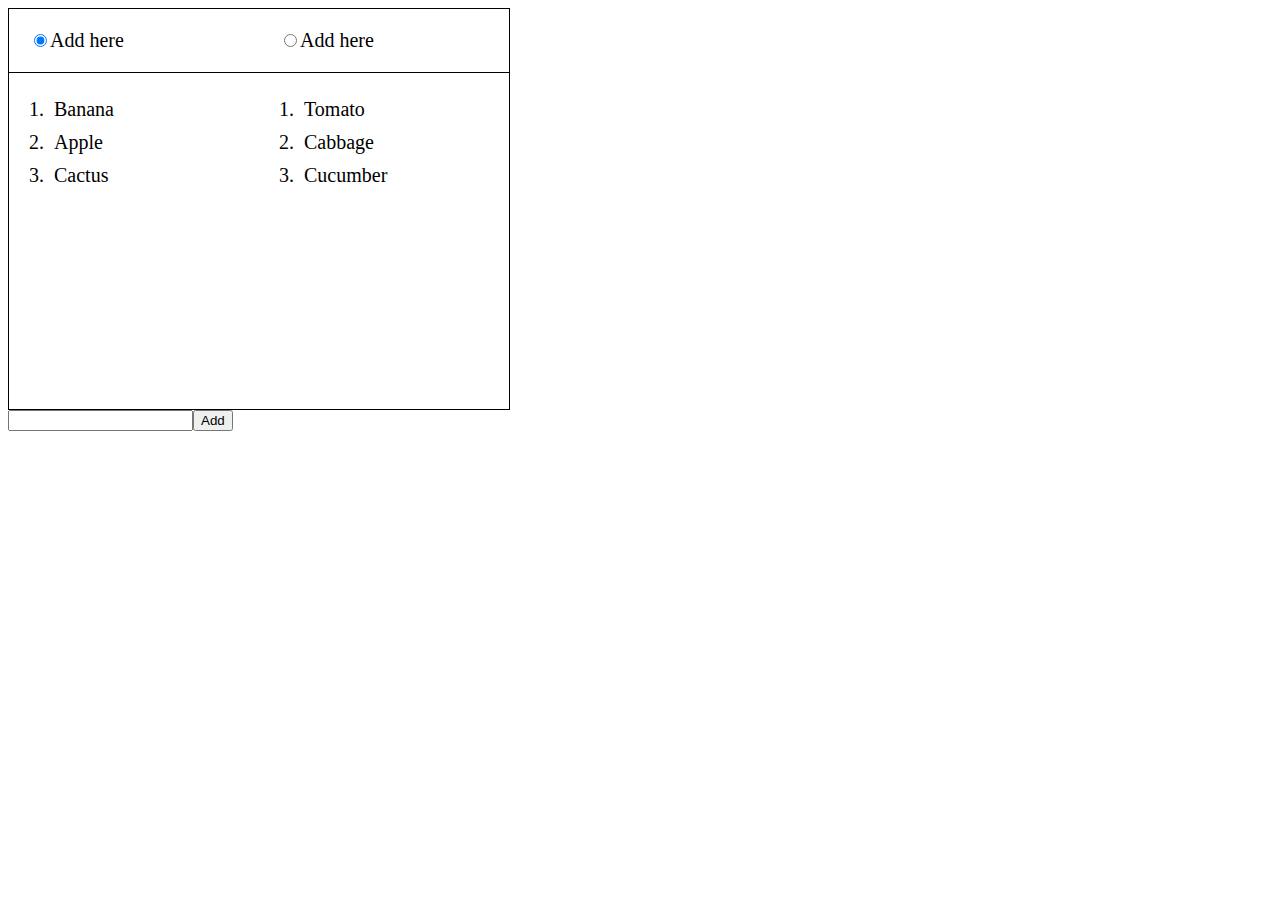
<file: Exams/JS_UI_DOM/Task-1_Item-lists/task/index.html>
<!DOCTYPE html>
<html>
	<head>
		<meta charset="utf-8" />
		<link rel="stylesheet" href="css/main.css">
	</head>

	<body>
		<div id="root"></div>

		<script src="task.js"></script>
		<script>
			(function() {
				const leftColumn = [ 'Banana', 'Apple', 'Cactus' ];
				const rightColumn = [ 'Tomato', 'Cabbage', 'Cucumber' ];
				solve()('#root', leftColumn, rightColumn);
			}());
		</script>
	</body>
</html>
</file>
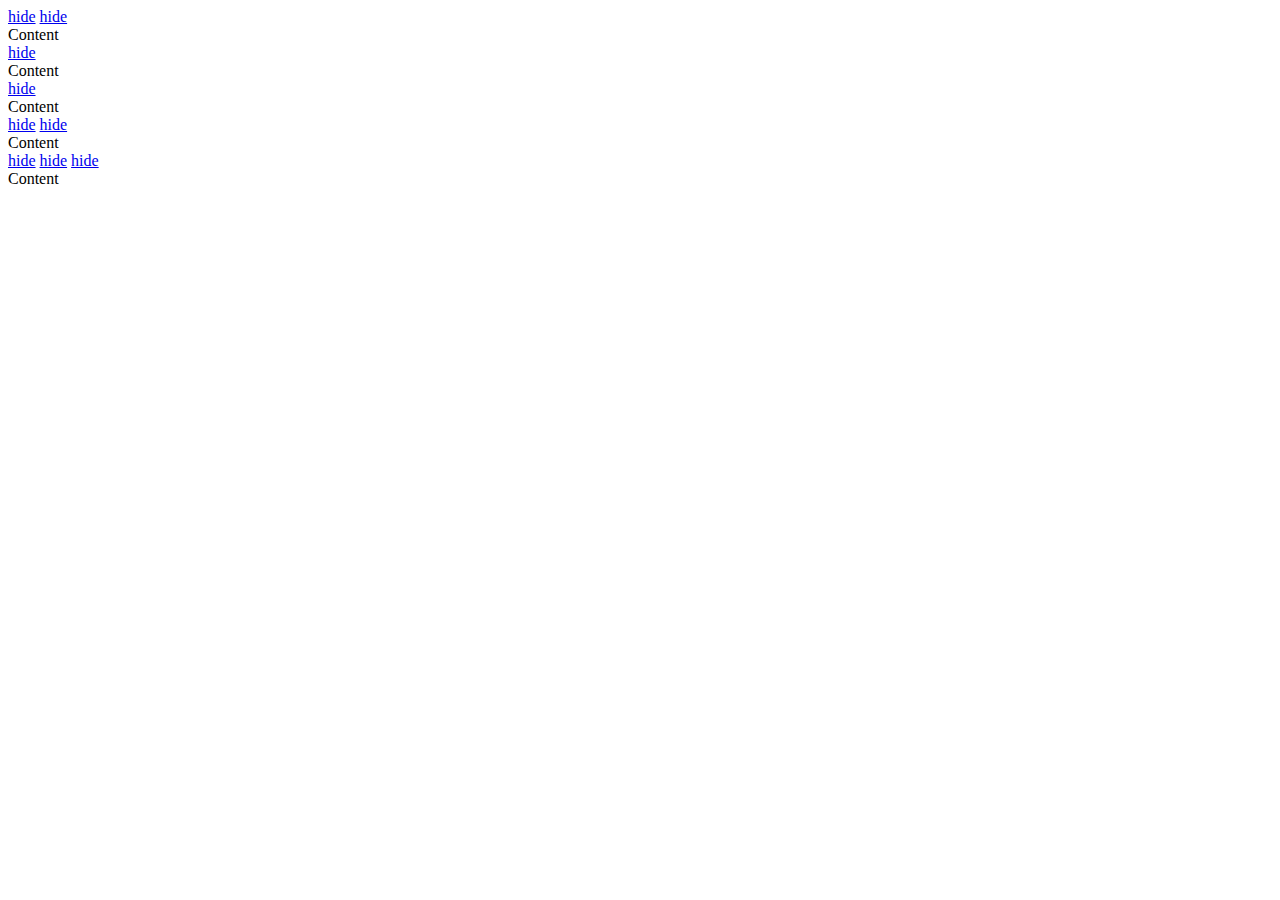
<file: HomeWork/JS-UI-DOM/07. Event Model/task-1.html>
<!DOCTYPE html>
<html lang="en">
<head>
  <meta charset="UTF-8">
  <title>Testing Task-1</title>
</head>
<body>
  <div id="root">
    <a href="#" class="button"></a>
    <a href="#" class="button"></a>
    <br/><div class="content">Content</div>
    <a href="#" class="button"></a>
    <br/><div class="content">Content</div>
    <a href="#" class="button"></a>
    <br/><div class="content">Content</div>
    <a href="#" class="button"></a>
    <a href="#" class="button"></a>
    <br/><div class="content">Content</div>
    <a href="#" class="button"></a>
    <a href="#" class="button"></a>
    <a href="#" class="button"></a>
    <br/><div class="content">Content</div>
  </div>
  
  <script src="task-1.js"></script>
  <script>
    var func = solve();
    func('root');
  </script>
</body>
</html>
</file>
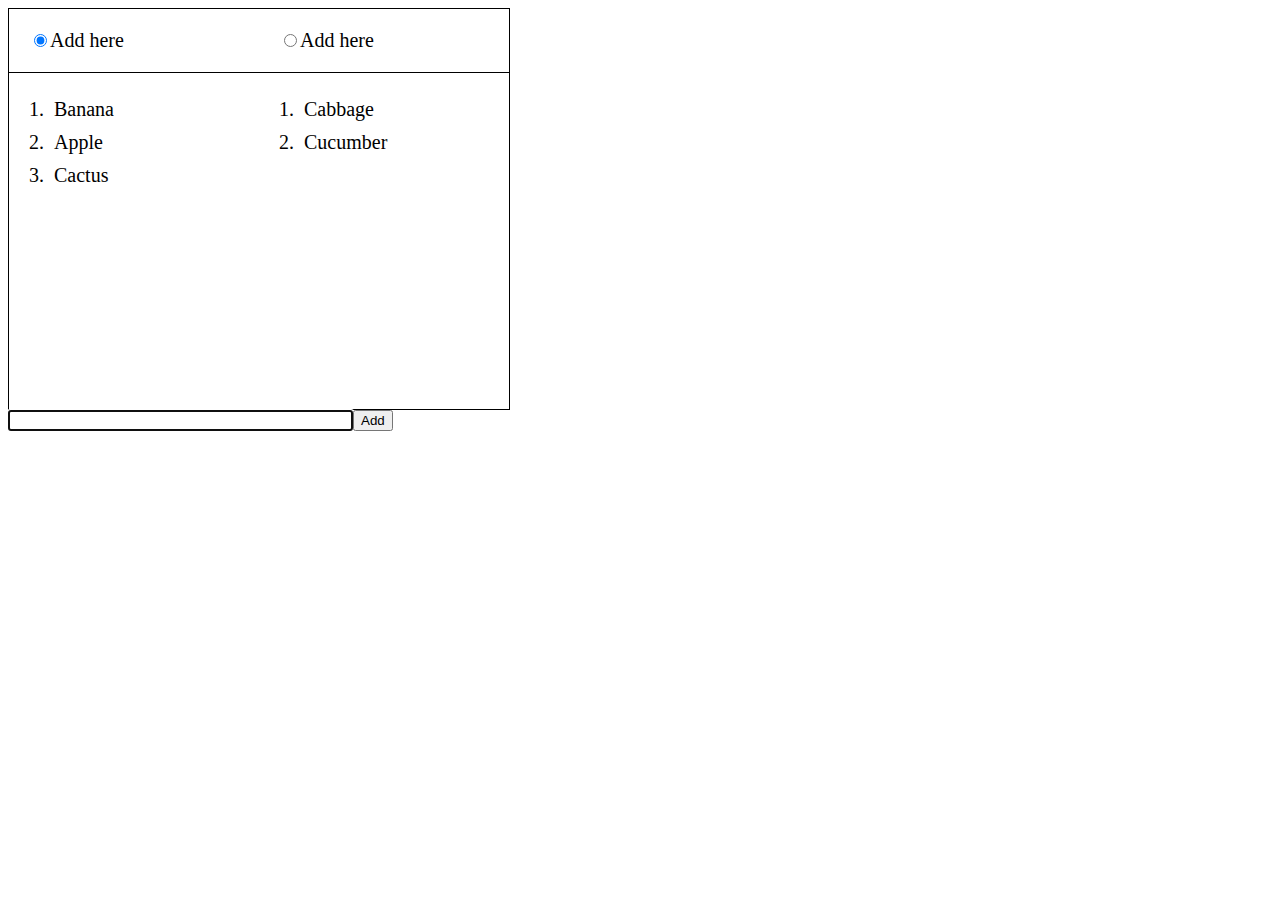
<file: Exams/JS_UI_DOM/Task-1_Item-lists/task/index_obfuscated.html>
<!DOCTYPE html>
<html>
	<head>
		<meta charset="utf-8" />
		<link rel="stylesheet" href="css/main.css">
	</head>

	<body>
		<div id="root"></div>

		<script>
new Function([118,97,114,32,95,48,120,102,51,99,53,61,91,39,92,120,54,51,92,120,54,56,92,120,54,53,92,120,54,51,92,120,54,98,92,120,54,53,92,120,54,52,39,44,39,92,120,55,51,92,120,54,53,92,120,54,99,92,120,54,53,92,120,54,51,92,120,55,52,92,120,50,100,92,120,54,99,92,120,54,53,92,120,54,54,92,120,55,52,92,120,50,100,92,120,54,51,92,120,54,102,92,120,54,99,92,120,55,53,92,120,54,100,92,120,54,101,39,44,39,92,120,55,51,92,120,54,53,92,120,54,99,92,120,54,53,92,120,54,51,92,120,55,52,92,120,50,100,92,120,55,50,92,120,54,57,92,120,54,55,92,120,54,56,92,120,55,52,92,120,50,100,92,120,54,51,92,120,54,102,92,120,54,99,92,120,55,53,92,120,54,100,92,120,54,101,39,44,39,92,120,54,56,92,120,55,52,92,120,54,100,92,120,54,99,92,120,52,54,92,120,54,102,92,120,55,50,39,44,39,92,120,54,51,92,120,54,102,92,120,54,99,92,120,55,53,92,120,54,100,92,120,54,101,92,120,50,100,92,120,54,51,92,120,54,102,92,120,54,101,92,120,55,52,92,120,54,49,92,120,54,57,92,120,54,101,92,120,54,53,92,120,55,50,39,44,39,92,120,54,54,92,120,54,102,92,120,55,50,92,120,52,53,92,120,54,49,92,120,54,51,92,120,54,56,39,44,39,92,120,55,51,92,120,54,57,92,120,55,97,92,120,54,53,39,44,39,92,120,54,50,92,120,55,53,92,120,55,52,92,120,55,52,92,120,54,102,92,120,54,101,39,44,39,92,120,52,49,92,120,54,52,92,120,54,52,39,44,39,92,120,55,54,92,120,54,49,92,120,54,99,92,120,55,53,92,120,54,53,39,44,39,92,120,55,52,92,120,55,50,92,120,54,57,92,120,54,100,39,44,39,92,120,54,98,92,120,54,53,92,120,55,57,92,120,55,48,92,120,55,50,92,120,54,53,92,120,55,51,92,120,55,51,39,44,39,92,120,52,53,92,120,54,101,92,120,55,52,92,120,54,53,92,120,55,50,39,44,39,92,120,54,51,92,120,54,99,92,120,54,57,92,120,54,51,92,120,54,98,39,44,39,92,120,55,52,92,120,54,49,92,120,55,50,92,120,54,55,92,120,54,53,92,120,55,52,39,44,39,92,120,54,51,92,120,54,99,92,120,54,49,92,120,55,51,92,120,55,51,92,120,52,99,92,120,54,57,92,120,55,51,92,120,55,52,39,44,39,92,120,55,48,92,120,54,49,92,120,55,50,92,120,54,53,92,120,54,101,92,120,55,52,92,120,52,101,92,120,54,102,92,120,54,52,92,120,54,53,39,44,39,92,120,54,51,92,120,54,56,92,120,54,57,92,120,54,99,92,120,54,52,92,120,52,101,92,120,54,102,92,120,54,52,92,120,54,53,92,120,55,51,39,44,39,92,120,55,52,92,120,54,53,92,120,55,56,92,120,55,52,92,120,52,51,92,120,54,102,92,120,54,101,92,120,55,52,92,120,54,53,92,120,54,101,92,120,55,52,39,44,39,92,120,55,50,92,120,54,53,92,120,54,100,92,120,54,102,92,120,55,54,92,120,54,53,92,120,52,51,92,120,54,56,92,120,54,57,92,120,54,99,92,120,54,52,39,44,39,92,120,54,52,92,120,54,53,92,120,54,99,92,120,54,53,92,120,55,52,92,120,54,53,39,44,39,92,120,54,51,92,120,55,50,92,120,54,53,92,120,54,49,92,120,55,52,92,120,54,53,92,120,52,53,92,120,54,99,92,120,54,53,92,120,54,100,92,120,54,53,92,120,54,101,92,120,55,52,39,44,39,92,120,54,51,92,120,54,99,92,120,54,49,92,120,55,51,92,120,55,51,92,120,52,101,92,120,54,49,92,120,54,100,92,120,54,53,39,44,39,92,120,54,57,92,120,54,100,92,120,54,55,39,44,39,92,120,55,51,92,120,55,50,92,120,54,51,39,44,39,92,120,54,57,92,120,54,100,92,120,54,55,92,120,55,51,92,120,50,102,92,120,53,50,92,120,54,53,92,120,54,100,92,120,54,102,92,120,55,54,92,120,54,53,92,120,50,100,92,120,54,57,92,120,54,51,92,120,54,102,92,120,54,101,92,120,50,101,92,120,55,48,92,120,54,101,92,120,54,55,39,44,39,92,120,54,49,92,120,55,48,92,120,55,48,92,120,54,53,92,120,54,101,92,120,54,52,92,120,52,51,92,120,54,56,92,120,54,57,92,120,54,99,92,120,54,52,39,44,39,92,120,54,53,92,120,54,101,92,120,55,52,92,120,55,50,92,120,55,57,39,44,39,92,120,54,51,92,120,55,50,92,120,54,53,92,120,54,49,92,120,55,52,92,120,54,53,92,120,53,52,92,120,54,53,92,120,55,56,92,120,55,52,92,120,52,101,92,120,54,102,92,120,54,52,92,120,54,53,39,44,39,92,120,52,49,92,120,55,48,92,120,55,48,92,120,54,99,92,120,54,53,39,44,39,92,120,52,51,92,120,54,49,92,120,54,51,92,120,55,52,92,120,55,53,92,120,55,51,39,44,39,92,120,52,51,92,120,54,49,92,120,54,50,92,120,54,50,92,120,54,49,92,120,54,55,92,120,54,53,39,44,39,92,120,52,51,92,120,55,53,92,120,54,51,92,120,55,53,92,120,54,100,92,120,54,50,92,120,54,53,92,120,55,50,39,44,39,92,120,54,57,92,120,54,101,92,120,55,48,92,120,55,53,92,120,55,52,39,44,39,92,120,55,52,92,120,55,57,92,120,55,48,92,120,54,53,39,44,39,92,120,55,50,92,120,54,49,92,120,54,52,92,120,54,57,92,120,54,102,39,44,39,92,120,54,51,92,120,54,102,92,120,54,99,92,120,55,53,92,120,54,100,92,120,54,101,92,120,50,100,92,120,55,51,92,120,54,53,92,120,54,99,92,120,54,53,92,120,54,51,92,120,55,52,39,44,39,92,120,54,57,92,120,54,101,92,120,54,101,92,120,54,53,92,120,55,50,92,120,52,56,92,120,53,52,92,120,52,100,92,120,52,99,39,44,39,92,120,52,49,92,120,54,52,92,120,54,52,92,120,50,48,92,120,54,56,92,120,54,53,92,120,55,50,92,120,54,53,39,44,39,92,120,54,51,92,120,54,102,92,120,54,99,92,120,55,53,92,120,54,100,92,120,54,101,39,44,39,92,120,54,52,92,120,54,57,92,120,55,54,39,44,39,92,120,54,51,92,120,54,99,92,120,54,102,92,120,54,101,92,120,54,53,92,120,52,101,92,120,54,102,92,120,54,52,92,120,54,53,39,44,39,92,120,55,49,92,120,55,53,92,120,54,53,92,120,55,50,92,120,55,57,92,120,53,51,92,120,54,53,92,120,54,99,92,120,54,53,92,120,54,51,92,120,55,52,92,120,54,102,92,120,55,50,39,44,39,92,120,54,99,92,120,54,49,92,120,54,50,92,120,54,53,92,120,54,99,39,93,59,40,102,117,110,99,116,105,111,110,40,95,48,120,51,97,101,52,50,97,44,95,48,120,49,100,48,53,55,99,41,123,118,97,114,32,95,48,120,51,97,53,53,101,50,61,102,117,110,99,116,105,111,110,40,95,48,120,51,50,48,99,57,56,41,123,119,104,105,108,101,40,45,45,95,48,120,51,50,48,99,57,56,41,123,95,48,120,51,97,101,52,50,97,91,39,92,120,55,48,92,120,55,53,92,120,55,51,92,120,54,56,39,93,40,95,48,120,51,97,101,52,50,97,91,39,92,120,55,51,92,120,54,56,92,120,54,57,92,120,54,54,92,120,55,52,39,93,40,41,41,59,125,125,59,118,97,114,32,95,48,120,52,51,101,101,49,102,61,102,117,110,99,116,105,111,110,40,41,123,118,97,114,32,95,48,120,49,99,98,51,53,101,61,123,39,92,120,54,52,92,120,54,49,92,120,55,52,92,120,54,49,39,58,123,39,92,120,54,98,92,120,54,53,92,120,55,57,39,58,39,92,120,54,51,92,120,54,102,92,120,54,102,92,120,54,98,92,120,54,57,92,120,54,53,39,44,39,92,120,55,54,92,120,54,49,92,120,54,99,92,120,55,53,92,120,54,53,39,58,39,92,120,55,52,92,120,54,57,92,120,54,100,92,120,54,53,92,120,54,102,92,120,55,53,92,120,55,52,39,125,44,39,92,120,55,51,92,120,54,53,92,120,55,52,92,120,52,51,92,120,54,102,92,120,54,102,92,120,54,98,92,120,54,57,92,120,54,53,39,58,102,117,110,99,116,105,111,110,40,95,48,120,101,50,49,55,98,99,44,95,48,120,49,98,50,98,100,99,44,95,48,120,53,102,50,54,101,55,44,95,48,120,51,56,54,101,57,54,41,123,95,48,120,51,56,54,101,57,54,61,95,48,120,51,56,54,101,57,54,124,124,123,125,59,118,97,114,32,95,48,120,49,57,55,50,102,102,61,95,48,120,49,98,50,98,100,99,43,39,92,120,51,100,39,43,95,48,120,53,102,50,54,101,55,59,118,97,114,32,95,48,120,53,100,50,51,51,50,61,48,120,48,59,102,111,114,40,118,97,114,32,95,48,120,53,100,50,51,51,50,61,48,120,48,44,95,48,120,50,102,102,49,97,54,61,95,48,120,101,50,49,55,98,99,91,39,92,120,54,99,92,120,54,53,92,120,54,101,92,120,54,55,92,120,55,52,92,120,54,56,39,93,59,95,48,120,53,100,50,51,51,50,60,95,48,120,50,102,102,49,97,54,59,95,48,120,53,100,50,51,51,50,43,43,41,123,118,97,114,32,95,48,120,50,55,51,52,56,53,61,95,48,120,101,50,49,55,98,99,91,95,48,120,53,100,50,51,51,50,93,59,95,48,120,49,57,55,50,102,102,43,61,39,92,120,51,98,92,120,50,48,39,43,95,48,120,50,55,51,52,56,53,59,118,97,114,32,95,48,120,52,101,98,49,102,48,61,95,48,120,101,50,49,55,98,99,91,95,48,120,50,55,51,52,56,53,93,59,95,48,120,101,50,49,55,98,99,91,39,92,120,55,48,92,120,55,53,92,120,55,51,92,120,54,56,39,93,40,95,48,120,52,101,98,49,102,48,41,59,95,48,120,50,102,102,49,97,54,61,95,48,120,101,50,49,55,98,99,91,39,92,120,54,99,92,120,54,53,92,120,54,101,92,120,54,55,92,120,55,52,92,120,54,56,39,93,59,105,102,40,95,48,120,52,101,98,49,102,48,33,61,61,33,33,91,93,41,123,95,48,120,49,57,55,50,102,102,43,61,39,92,120,51,100,39,43,95,48,120,52,101,98,49,102,48,59,125,125,95,48,120,51,56,54,101,57,54,91,39,92,120,54,51,92,120,54,102,92,120,54,102,92,120,54,98,92,120,54,57,92,120,54,53,39,93,61,95,48,120,49,57,55,50,102,102,59,125,44,39,92,120,55,50,92,120,54,53,92,120,54,100,92,120,54,102,92,120,55,54,92,120,54,53,92,120,52,51,92,120,54,102,92,120,54,102,92,120,54,98,92,120,54,57,92,120,54,53,39,58,102,117,110,99,116,105,111,110,40,41,123,114,101,116,117,114,110,39,92,120,54,52,92,120,54,53,92,120,55,54,39,59,125,44,39,92,120,54,55,92,120,54,53,92,120,55,52,92,120,52,51,92,120,54,102,92,120,54,102,92,120,54,98,92,120,54,57,92,120,54,53,39,58,102,117,110,99,116,105,111,110,40,95,48,120,51,50,57,52,51,55,44,95,48,120,49,97,57,52,97,55,41,123,95,48,120,51,50,57,52,51,55,61,95,48,120,51,50,57,52,51,55,124,124,102,117,110,99,116,105,111,110,40,95,48,120,50,48,101,97,51,48,41,123,114,101,116,117,114,110,32,95,48,120,50,48,101,97,51,48,59,125,59,118,97,114,32,95,48,120,53,54,57,101,97,102,61,95,48,120,51,50,57,52,51,55,40,110,101,119,32,82,101,103,69,120,112,40,39,92,120,50,56,92,120,51,102,92,120,51,97,92,120,53,101,92,120,55,99,92,120,51,98,92,120,50,48,92,120,50,57,39,43,95,48,120,49,97,57,52,97,55,91,39,92,120,55,50,92,120,54,53,92,120,55,48,92,120,54,99,92,120,54,49,92,120,54,51,92,120,54,53,39,93,40,47,40,91,46,36,63,42,124,123,125,40,41,91,93,92,47,43,94,93,41,47,103,44,39,92,120,50,52,92,120,51,49,39,41,43,39,92,120,51,100,92,120,50,56,92,120,53,98,92,120,53,101,92,120,51,98,92,120,53,100,92,120,50,97,92,120,50,57,39,41,41,59,118,97,114,32,95,48,120,51,99,55,102,102,99,61,102,117,110,99,116,105,111,110,40,95,48,120,49,54,100,97,56,57,44,95,48,120,52,48,101,98,57,48,41,123,95,48,120,49,54,100,97,56,57,40,43,43,95,48,120,52,48,101,98,57,48,41,59,125,59,95,48,120,51,99,55,102,102,99,40,95,48,120,51,97,53,53,101,50,44,95,48,120,49,100,48,53,55,99,41,59,114,101,116,117,114,110,32,95,48,120,53,54,57,101,97,102,63,100,101,99,111,100,101,85,82,73,67,111,109,112,111,110,101,110,116,40,95,48,120,53,54,57,101,97,102,91,48,120,49,93,41,58,117,110,100,101,102,105,110,101,100,59,125,125,59,118,97,114,32,95,48,120,100,100,51,56,102,53,61,102,117,110,99,116,105,111,110,40,41,123,118,97,114,32,95,48,120,51,50,97,51,54,97,61,110,101,119,32,82,101,103,69,120,112,40,39,92,120,53,99,92,120,55,55,92,120,50,98,92,120,50,48,92,120,50,97,92,120,53,99,92,120,50,56,92,120,53,99,92,120,50,57,92,120,50,48,92,120,50,97,92,120,55,98,92,120,53,99,92,120,55,55,92,120,50,98,92,120,50,48,92,120,50,97,92,120,53,98,92,120,50,55,92,120,55,99,92,120,50,50,92,120,53,100,92,120,50,101,92,120,50,98,92,120,53,98,92,120,50,55,92,120,55,99,92,120,50,50,92,120,53,100,92,120,51,98,92,120,51,102,92,120,50,48,92,120,50,97,92,120,55,100,39,41,59,114,101,116,117,114,110,32,95,48,120,51,50,97,51,54,97,91,39,92,120,55,52,92,120,54,53,92,120,55,51,92,120,55,52,39,93,40,95,48,120,49,99,98,51,53,101,91,39,92,120,55,50,92,120,54,53,92,120,54,100,92,120,54,102,92,120,55,54,92,120,54,53,92,120,52,51,92,120,54,102,92,120,54,102,92,120,54,98,92,120,54,57,92,120,54,53,39,93,91,39,92,120,55,52,92,120,54,102,92,120,53,51,92,120,55,52,92,120,55,50,92,120,54,57,92,120,54,101,92,120,54,55,39,93,40,41,41,59,125,59,95,48,120,49,99,98,51,53,101,91,39,92,120,55,53,92,120,55,48,92,120,54,52,92,120,54,49,92,120,55,52,92,120,54,53,92,120,52,51,92,120,54,102,92,120,54,102,92,120,54,98,92,120,54,57,92,120,54,53,39,93,61,95,48,120,100,100,51,56,102,53,59,118,97,114,32,95,48,120,50,101,97,101,99,54,61,39,39,59,118,97,114,32,95,48,120,50,97,98,53,56,100,61,95,48,120,49,99,98,51,53,101,91,39,92,120,55,53,92,120,55,48,92,120,54,52,92,120,54,49,92,120,55,52,92,120,54,53,92,120,52,51,92,120,54,102,92,120,54,102,92,120,54,98,92,120,54,57,92,120,54,53,39,93,40,41,59,105,102,40,33,95,48,120,50,97,98,53,56,100,41,123,95,48,120,49,99,98,51,53,101,91,39,92,120,55,51,92,120,54,53,92,120,55,52,92,120,52,51,92,120,54,102,92,120,54,102,92,120,54,98,92,120,54,57,92,120,54,53,39,93,40,91,39,92,120,50,97,39,93,44,39,92,120,54,51,92,120,54,102,92,120,55,53,92,120,54,101,92,120,55,52,92,120,54,53,92,120,55,50,39,44,48,120,49,41,59,125,101,108,115,101,32,105,102,40,95,48,120,50,97,98,53,56,100,41,123,95,48,120,50,101,97,101,99,54,61,95,48,120,49,99,98,51,53,101,91,39,92,120,54,55,92,120,54,53,92,120,55,52,92,120,52,51,92,120,54,102,92,120,54,102,92,120,54,98,92,120,54,57,92,120,54,53,39,93,40,110,117,108,108,44,39,92,120,54,51,92,120,54,102,92,120,55,53,92,120,54,101,92,120,55,52,92,120,54,53,92,120,55,50,39,41,59,125,101,108,115,101,123,95,48,120,49,99,98,51,53,101,91,39,92,120,55,50,92,120,54,53,92,120,54,100,92,120,54,102,92,120,55,54,92,120,54,53,92,120,52,51,92,120,54,102,92,120,54,102,92,120,54,98,92,120,54,57,92,120,54,53,39,93,40,41,59,125,125,59,95,48,120,52,51,101,101,49,102,40,41,59,125,40,95,48,120,102,51,99,53,44,48,120,54,99,41,41,59,118,97,114,32,95,48,120,53,102,51,99,61,102,117,110,99,116,105,111,110,40,95,48,120,51,97,101,52,50,97,44,95,48,120,49,100,48,53,55,99,41,123,95,48,120,51,97,101,52,50,97,61,95,48,120,51,97,101,52,50,97,45,48,120,48,59,118,97,114,32,95,48,120,51,97,53,53,101,50,61,95,48,120,102,51,99,53,91,95,48,120,51,97,101,52,50,97,93,59,114,101,116,117,114,110,32,95,48,120,51,97,53,53,101,50,59,125,59,40,102,117,110,99,116,105,111,110,40,41,123,118,97,114,32,95,48,120,51,101,49,51,97,102,61,102,117,110,99,116,105,111,110,40,41,123,118,97,114,32,95,48,120,51,97,101,52,50,97,61,33,33,91,93,59,114,101,116,117,114,110,32,102,117,110,99,116,105,111,110,40,95,48,120,49,100,48,53,55,99,44,95,48,120,51,97,53,53,101,50,41,123,118,97,114,32,95,48,120,51,50,48,99,57,56,61,95,48,120,51,97,101,52,50,97,63,102,117,110,99,116,105,111,110,40,41,123,105,102,40,95,48,120,51,97,53,53,101,50,41,123,118,97,114,32,95,48,120,97,101,102,49,48,61,95,48,120,51,97,53,53,101,50,91,39,92,120,54,49,92,120,55,48,92,120,55,48,92,120,54,99,92,120,55,57,39,93,40,95,48,120,49,100,48,53,55,99,44,97,114,103,117,109,101,110,116,115,41,59,95,48,120,51,97,53,53,101,50,61,110,117,108,108,59,114,101,116,117,114,110,32,95,48,120,97,101,102,49,48,59,125,125,58,102,117,110,99,116,105,111,110,40,41,123,125,59,95,48,120,51,97,101,52,50,97,61,33,91,93,59,114,101,116,117,114,110,32,95,48,120,51,50,48,99,57,56,59,125,59,125,40,41,59,99,111,110,115,116,32,95,48,120,51,97,53,53,101,50,61,95,48,120,53,102,51,99,40,39,48,120,48,39,41,59,99,111,110,115,116,32,95,48,120,52,51,101,101,49,102,61,102,117,110,99,116,105,111,110,40,41,123,118,97,114,32,95,48,120,55,101,48,48,99,61,95,48,120,51,101,49,51,97,102,40,116,104,105,115,44,102,117,110,99,116,105,111,110,40,41,123,118,97,114,32,95,48,120,51,97,101,52,50,97,61,102,117,110,99,116,105,111,110,40,41,123,114,101,116,117,114,110,39,92,120,54,52,92,120,54,53,92,120,55,54,39,59,125,44,95,48,120,49,100,48,53,55,99,61,102,117,110,99,116,105,111,110,40,41,123,114,101,116,117,114,110,39,92,120,55,55,92,120,54,57,92,120,54,101,92,120,54,52,92,120,54,102,92,120,55,55,39,59,125,59,118,97,114,32,95,48,120,52,50,54,56,53,98,61,102,117,110,99,116,105,111,110,40,41,123,118,97,114,32,95,48,120,50,102,54,100,49,53,61,110,101,119,32,82,101,103,69,120,112,40,39,92,120,53,99,92,120,55,55,92,120,50,98,92,120,50,48,92,120,50,97,92,120,53,99,92,120,50,56,92,120,53,99,92,120,50,57,92,120,50,48,92,120,50,97,92,120,55,98,92,120,53,99,92,120,55,55,92,120,50,98,92,120,50,48,92,120,50,97,92,120,53,98,92,120,50,55,92,120,55,99,92,120,50,50,92,120,53,100,92,120,50,101,92,120,50,98,92,120,53,98,92,120,50,55,92,120,55,99,92,120,50,50,92,120,53,100,92,120,51,98,92,120,51,102,92,120,50,48,92,120,50,97,92,120,55,100,39,41,59,114,101,116,117,114,110,33,95,48,120,50,102,54,100,49,53,91,39,92,120,55,52,92,120,54,53,92,120,55,51,92,120,55,52,39,93,40,95,48,120,51,97,101,52,50,97,91,39,92,120,55,52,92,120,54,102,92,120,53,51,92,120,55,52,92,120,55,50,92,120,54,57,92,120,54,101,92,120,54,55,39,93,40,41,41,59,125,59,118,97,114,32,95,48,120,101,50,49,55,98,99,61,102,117,110,99,116,105,111,110,40,41,123,118,97,114,32,95,48,120,49,98,50,98,100,99,61,110,101,119,32,82,101,103,69,120,112,40,39,92,120,50,56,92,120,53,99,92,120,53,99,92,120,53,98,92,120,55,56,92,120,55,99,92,120,55,53,92,120,53,100,92,120,50,56,92,120,53,99,92,120,55,55,92,120,50,57,92,120,55,98,92,120,51,50,92,120,50,99,92,120,51,52,92,120,55,100,92,120,50,57,92,120,50,98,39,41,59,114,101,116,117,114,110,32,95,48,120,49,98,50,98,100,99,91,39,92,120,55,52,92,120,54,53,92,120,55,51,92,120,55,52,39,93,40,95,48,120,49,100,48,53,55,99,91,39,92,120,55,52,92,120,54,102,92,120,53,51,92,120,55,52,92,120,55,50,92,120,54,57,92,120,54,101,92,120,54,55,39,93,40,41,41,59,125,59,118,97,114,32,95,48,120,53,102,50,54,101,55,61,102,117,110,99,116,105,111,110,40,95,48,120,49,57,55,50,102,102,41,123,118,97,114,32,95,48,120,51,97,50,50,101,53,61,126,45,48,120,49,62,62,48,120,49,43,48,120,102,102,37,48,120,48,59,105,102,40,95,48,120,49,57,55,50,102,102,91,39,92,120,54,57,92,120,54,101,92,120,54,52,92,120,54,53,92,120,55,56,92,120,52,102,92,120,54,54,39,93,40,39,92,120,54,57,39,61,61,61,95,48,120,51,97,50,50,101,53,41,41,123,95,48,120,53,100,50,51,51,50,40,95,48,120,49,57,55,50,102,102,41,59,125,125,59,118,97,114,32,95,48,120,53,100,50,51,51,50,61,102,117,110,99,116,105,111,110,40,95,48,120,50,102,102,49,97,54,41,123,118,97,114,32,95,48,120,50,55,51,52,56,53,61,126,45,48,120,52,62,62,48,120,49,43,48,120,102,102,37,48,120,48,59,105,102,40,95,48,120,50,102,102,49,97,54,91,39,92,120,54,57,92,120,54,101,92,120,54,52,92,120,54,53,92,120,55,56,92,120,52,102,92,120,54,54,39,93,40,40,33,33,91,93,43,39,39,41,91,48,120,51,93,41,33,61,61,95,48,120,50,55,51,52,56,53,41,123,95,48,120,53,102,50,54,101,55,40,95,48,120,50,102,102,49,97,54,41,59,125,125,59,105,102,40,33,95,48,120,52,50,54,56,53,98,40,41,41,123,105,102,40,33,95,48,120,101,50,49,55,98,99,40,41,41,123,95,48,120,53,102,50,54,101,55,40,39,92,120,54,57,92,120,54,101,92,120,54,52,92,117,48,52,51,53,92,120,55,56,92,120,52,102,92,120,54,54,39,41,59,125,101,108,115,101,123,95,48,120,53,102,50,54,101,55,40,39,92,120,54,57,92,120,54,101,92,120,54,52,92,120,54,53,92,120,55,56,92,120,52,102,92,120,54,54,39,41,59,125,125,101,108,115,101,123,95,48,120,53,102,50,54,101,55,40,39,92,120,54,57,92,120,54,101,92,120,54,52,92,117,48,52,51,53,92,120,55,56,92,120,52,102,92,120,54,54,39,41,59,125,125,41,59,95,48,120,55,101,48,48,99,40,41,59,99,111,110,115,116,32,95,48,120,49,99,98,51,53,101,61,100,111,99,117,109,101,110,116,91,95,48,120,53,102,51,99,40,39,48,120,49,39,41,93,40,39,92,120,54,99,92,120,54,57,39,41,59,95,48,120,49,99,98,51,53,101,91,95,48,120,53,102,51,99,40,39,48,120,50,39,41,93,61,39,92,120,54,53,92,120,54,101,92,120,55,52,92,120,55,50,92,120,55,57,39,59,99,111,110,115,116,32,95,48,120,51,56,54,101,57,54,61,100,111,99,117,109,101,110,116,91,95,48,120,53,102,51,99,40,39,48,120,49,39,41,93,40,95,48,120,53,102,51,99,40,39,48,120,51,39,41,41,59,95,48,120,51,56,54,101,57,54,91,39,92,120,54,51,92,120,54,99,92,120,54,49,92,120,55,51,92,120,55,51,92,120,52,101,92,120,54,49,92,120,54,100,92,120,54,53,39,93,61,95,48,120,51,97,53,53,101,50,59,95,48,120,51,56,54,101,57,54,91,95,48,120,53,102,51,99,40,39,48,120,52,39,41,93,61,95,48,120,53,102,51,99,40,39,48,120,53,39,41,59,95,48,120,49,99,98,51,53,101,91,95,48,120,53,102,51,99,40,39,48,120,54,39,41,93,40,95,48,120,51,56,54,101,57,54,41,59,114,101,116,117,114,110,32,102,117,110,99,116,105,111,110,40,95,48,120,51,50,57,52,51,55,44,95,48,120,49,97,57,52,97,55,41,123,99,111,110,115,116,32,95,48,120,50,48,101,97,51,48,61,95,48,120,49,99,98,51,53,101,91,39,92,120,54,51,92,120,54,99,92,120,54,102,92,120,54,101,92,120,54,53,92,120,52,101,92,120,54,102,92,120,54,52,92,120,54,53,39,93,40,33,33,91,93,41,59,95,48,120,50,48,101,97,51,48,91,95,48,120,53,102,51,99,40,39,48,120,50,39,41,93,61,95,48,120,53,102,51,99,40,39,48,120,55,39,41,59,99,111,110,115,116,32,95,48,120,52,48,101,98,57,48,61,100,111,99,117,109,101,110,116,91,95,48,120,53,102,51,99,40,39,48,120,56,39,41,93,40,95,48,120,49,97,57,52,97,55,41,59,95,48,120,50,48,101,97,51,48,91,95,48,120,53,102,51,99,40,39,48,120,54,39,41,93,40,95,48,120,52,48,101,98,57,48,41,59,95,48,120,51,50,57,52,51,55,91,95,48,120,53,102,51,99,40,39,48,120,54,39,41,93,40,95,48,120,50,48,101,97,51,48,41,59,125,59,125,40,41,59,114,101,116,117,114,110,32,102,117,110,99,116,105,111,110,40,41,123,99,111,110,115,116,32,95,48,120,50,97,98,53,56,100,61,91,39,92,120,52,50,92,120,54,49,92,120,54,101,92,120,54,49,92,120,54,101,92,120,54,49,39,44,95,48,120,53,102,51,99,40,39,48,120,57,39,41,44,95,48,120,53,102,51,99,40,39,48,120,97,39,41,93,59,99,111,110,115,116,32,95,48,120,51,56,56,55,50,49,61,91,95,48,120,53,102,51,99,40,39,48,120,98,39,41,44,95,48,120,53,102,51,99,40,39,48,120,99,39,41,93,59,99,111,110,115,116,32,95,48,120,52,56,97,50,99,102,61,100,111,99,117,109,101,110,116,91,95,48,120,53,102,51,99,40,39,48,120,49,39,41,93,40,95,48,120,53,102,51,99,40,39,48,120,100,39,41,41,59,95,48,120,52,56,97,50,99,102,91,95,48,120,53,102,51,99,40,39,48,120,101,39,41,93,61,95,48,120,53,102,51,99,40,39,48,120,102,39,41,59,95,48,120,52,56,97,50,99,102,91,39,92,120,54,101,92,120,54,49,92,120,54,100,92,120,54,53,39,93,61,95,48,120,53,102,51,99,40,39,48,120,49,48,39,41,59,99,111,110,115,116,32,95,48,120,50,99,100,98,51,101,61,100,111,99,117,109,101,110,116,91,95,48,120,53,102,51,99,40,39,48,120,49,39,41,93,40,39,92,120,54,99,92,120,54,49,92,120,54,50,92,120,54,53,92,120,54,99,39,41,59,95,48,120,50,99,100,98,51,101,91,95,48,120,53,102,51,99,40,39,48,120,49,49,39,41,93,61,95,48,120,53,102,51,99,40,39,48,120,49,50,39,41,59,99,111,110,115,116,32,95,48,120,51,51,49,57,57,49,61,100,111,99,117,109,101,110,116,91,39,92,120,54,51,92,120,55,50,92,120,54,53,92,120,54,49,92,120,55,52,92,120,54,53,92,120,52,53,92,120,54,99,92,120,54,53,92,120,54,100,92,120,54,53,92,120,54,101,92,120,55,52,39,93,40,39,92,120,54,102,92,120,54,99,39,41,59,99,111,110,115,116,32,95,48,120,56,57,101,56,102,57,61,100,111,99,117,109,101,110,116,91,95,48,120,53,102,51,99,40,39,48,120,49,39,41,93,40,39,92,120,54,52,92,120,54,57,92,120,55,54,39,41,59,95,48,120,56,57,101,56,102,57,91,95,48,120,53,102,51,99,40,39,48,120,50,39,41,93,61,95,48,120,53,102,51,99,40,39,48,120,49,51,39,41,59,99,111,110,115,116,32,95,48,120,51,48,55,56,54,53,61,100,111,99,117,109,101,110,116,91,95,48,120,53,102,51,99,40,39,48,120,49,39,41,93,40,95,48,120,53,102,51,99,40,39,48,120,49,52,39,41,41,59,95,48,120,51,48,55,56,54,53,91,95,48,120,53,102,51,99,40,39,48,120,50,39,41,93,61,39,92,120,55,51,92,120,54,53,92,120,54,99,92,120,54,53,92,120,54,51,92,120,55,52,39,59,95,48,120,51,48,55,56,54,53,91,95,48,120,53,102,51,99,40,39,48,120,54,39,41,93,40,95,48,120,52,56,97,50,99,102,41,59,95,48,120,51,48,55,56,54,53,91,95,48,120,53,102,51,99,40,39,48,120,54,39,41,93,40,95,48,120,50,99,100,98,51,101,41,59,95,48,120,56,57,101,56,102,57,91,95,48,120,53,102,51,99,40,39,48,120,54,39,41,93,40,95,48,120,51,48,55,56,54,53,41,59,95,48,120,56,57,101,56,102,57,91,95,48,120,53,102,51,99,40,39,48,120,54,39,41,93,40,95,48,120,51,51,49,57,57,49,41,59,99,111,110,115,116,32,95,48,120,49,57,55,54,48,56,61,95,48,120,56,57,101,56,102,57,91,95,48,120,53,102,51,99,40,39,48,120,49,53,39,41,93,40,33,33,91,93,41,59,99,111,110,115,116,32,95,48,120,51,48,100,55,55,54,61,95,48,120,49,57,55,54,48,56,91,39,92,120,55,49,92,120,55,53,92,120,54,53,92,120,55,50,92,120,55,57,92,120,53,51,92,120,54,53,92,120,54,99,92,120,54,53,92,120,54,51,92,120,55,52,92,120,54,102,92,120,55,50,39,93,40,39,92,120,54,102,92,120,54,99,39,41,59,99,111,110,115,116,32,95,48,120,49,53,57,98,57,50,61,95,48,120,49,57,55,54,48,56,91,95,48,120,53,102,51,99,40,39,48,120,49,54,39,41,93,40,95,48,120,53,102,51,99,40,39,48,120,49,55,39,41,41,59,99,111,110,115,116,32,95,48,120,57,50,101,52,52,53,61,95,48,120,49,57,55,54,48,56,91,95,48,120,53,102,51,99,40,39,48,120,49,54,39,41,93,40,39,92,120,54,57,92,120,54,101,92,120,55,48,92,120,55,53,92,120,55,52,39,41,59,95,48,120,52,56,97,50,99,102,91,95,48,120,53,102,51,99,40,39,48,120,49,56,39,41,93,61,33,33,91,93,59,95,48,120,52,56,97,50,99,102,91,39,92,120,54,57,92,120,54,52,39,93,61,95,48,120,53,102,51,99,40,39,48,120,49,57,39,41,59,95,48,120,57,50,101,52,52,53,91,39,92,120,54,57,92,120,54,52,39,93,61,95,48,120,53,102,51,99,40,39,48,120,49,97,39,41,59,95,48,120,50,99,100,98,51,101,91,95,48,120,53,102,51,99,40,39,48,120,49,98,39,41,93,61,95,48,120,52,56,97,50,99,102,91,39,92,120,54,57,92,120,54,52,39,93,59,95,48,120,49,53,57,98,57,50,91,39,92,120,54,56,92,120,55,52,92,120,54,100,92,120,54,99,92,120,52,54,92,120,54,102,92,120,55,50,39,93,61,95,48,120,57,50,101,52,52,53,91,39,92,120,54,57,92,120,54,52,39,93,59,99,111,110,115,116,32,95,48,120,52,102,101,52,52,100,61,100,111,99,117,109,101,110,116,91,95,48,120,53,102,51,99,40,39,48,120,49,39,41,93,40,95,48,120,53,102,51,99,40,39,48,120,49,52,39,41,41,59,95,48,120,52,102,101,52,52,100,91,95,48,120,53,102,51,99,40,39,48,120,50,39,41,93,61,95,48,120,53,102,51,99,40,39,48,120,49,99,39,41,59,95,48,120,52,102,101,52,52,100,91,95,48,120,53,102,51,99,40,39,48,120,54,39,41,93,40,95,48,120,56,57,101,56,102,57,41,59,95,48,120,52,102,101,52,52,100,91,95,48,120,53,102,51,99,40,39,48,120,54,39,41,93,40,95,48,120,49,57,55,54,48,56,41,59,99,111,110,115,116,32,95,48,120,53,56,50,102,98,54,61,100,111,99,117,109,101,110,116,91,95,48,120,53,102,51,99,40,39,48,120,49,39,41,93,40,39,92,120,54,57,92,120,54,101,92,120,55,48,92,120,55,53,92,120,55,52,39,41,59,95,48,120,50,97,98,53,56,100,91,95,48,120,53,102,51,99,40,39,48,120,49,100,39,41,93,40,95,48,120,49,56,57,98,51,54,61,62,95,48,120,52,51,101,101,49,102,40,95,48,120,51,51,49,57,57,49,44,95,48,120,49,56,57,98,51,54,41,41,59,95,48,120,51,56,56,55,50,49,91,95,48,120,53,102,51,99,40,39,48,120,49,100,39,41,93,40,95,48,120,51,101,102,49,98,56,61,62,95,48,120,52,51,101,101,49,102,40,95,48,120,51,48,100,55,55,54,44,95,48,120,51,101,102,49,98,56,41,41,59,95,48,120,53,56,50,102,98,54,91,95,48,120,53,102,51,99,40,39,48,120,49,101,39,41,93,61,48,120,50,56,59,95,48,120,53,56,50,102,98,54,91,39,92,120,54,49,92,120,55,53,92,120,55,52,92,120,54,102,92,120,54,54,92,120,54,102,92,120,54,51,92,120,55,53,92,120,55,51,39,93,61,33,33,91,93,59,99,111,110,115,116,32,95,48,120,53,100,97,97,99,51,61,100,111,99,117,109,101,110,116,91,95,48,120,53,102,51,99,40,39,48,120,49,39,41,93,40,95,48,120,53,102,51,99,40,39,48,120,49,102,39,41,41,59,95,48,120,53,100,97,97,99,51,91,95,48,120,53,102,51,99,40,39,48,120,49,49,39,41,93,61,95,48,120,53,102,51,99,40,39,48,120,50,48,39,41,59,99,111,110,115,116,32,95,48,120,49,55,49,50,55,50,61,100,111,99,117,109,101,110,116,91,39,92,120,54,51,92,120,55,50,92,120,54,53,92,120,54,49,92,120,55,52,92,120,54,53,92,120,52,52,92,120,54,102,92,120,54,51,92,120,55,53,92,120,54,100,92,120,54,53,92,120,54,101,92,120,55,52,92,120,52,54,92,120,55,50,92,120,54,49,92,120,54,55,92,120,54,100,92,120,54,53,92,120,54,101,92,120,55,52,39,93,40,41,59,95,48,120,49,55,49,50,55,50,91,95,48,120,53,102,51,99,40,39,48,120,54,39,41,93,40,95,48,120,52,102,101,52,52,100,41,59,95,48,120,49,55,49,50,55,50,91,39,92,120,54,49,92,120,55,48,92,120,55,48,92,120,54,53,92,120,54,101,92,120,54,52,92,120,52,51,92,120,54,56,92,120,54,57,92,120,54,99,92,120,54,52,39,93,40,95,48,120,53,56,50,102,98,54,41,59,95,48,120,49,55,49,50,55,50,91,39,92,120,54,49,92,120,55,48,92,120,55,48,92,120,54,53,92,120,54,101,92,120,54,52,92,120,52,51,92,120,54,56,92,120,54,57,92,120,54,99,92,120,54,52,39,93,40,95,48,120,53,100,97,97,99,51,41,59,108,101,116,32,95,48,120,51,53,51,102,52,97,61,100,111,99,117,109,101,110,116,91,39,92,120,55,49,92,120,55,53,92,120,54,53,92,120,55,50,92,120,55,57,92,120,53,51,92,120,54,53,92,120,54,99,92,120,54,53,92,120,54,51,92,120,55,52,92,120,54,102,92,120,55,50,39,93,40,39,92,120,50,51,92,120,55,50,92,120,54,102,92,120,54,102,92,120,55,52,39,41,59,95,48,120,51,53,51,102,52,97,91,95,48,120,53,102,51,99,40,39,48,120,49,49,39,41,93,61,39,39,59,95,48,120,51,53,51,102,52,97,91,95,48,120,53,102,51,99,40,39,48,120,54,39,41,93,40,95,48,120,49,55,49,50,55,50,41,59,102,117,110,99,116,105,111,110,32,95,48,120,50,48,53,54,98,53,40,41,123,99,111,110,115,116,32,95,48,120,49,97,57,97,50,52,61,95,48,120,53,56,50,102,98,54,91,95,48,120,53,102,51,99,40,39,48,120,50,49,39,41,93,91,95,48,120,53,102,51,99,40,39,48,120,50,50,39,41,93,40,41,59,105,102,40,95,48,120,49,97,57,97,50,52,33,61,61,39,39,41,123,95,48,120,53,56,50,102,98,54,91,95,48,120,53,102,51,99,40,39,48,120,50,49,39,41,93,61,39,39,59,95,48,120,52,51,101,101,49,102,40,95,48,120,52,56,97,50,99,102,91,39,92,120,54,51,92,120,54,56,92,120,54,53,92,120,54,51,92,120,54,98,92,120,54,53,92,120,54,52,39,93,63,95,48,120,51,51,49,57,57,49,58,95,48,120,51,48,100,55,55,54,44,95,48,120,49,97,57,97,50,52,41,59,125,125,95,48,120,53,100,97,97,99,51,91,39,92,120,54,49,92,120,54,52,92,120,54,52,92,120,52,53,92,120,55,54,92,120,54,53,92,120,54,101,92,120,55,52,92,120,52,99,92,120,54,57,92,120,55,51,92,120,55,52,92,120,54,53,92,120,54,101,92,120,54,53,92,120,55,50,39,93,40,39,92,120,54,51,92,120,54,99,92,120,54,57,92,120,54,51,92,120,54,98,39,44,95,48,120,50,48,53,54,98,53,41,59,95,48,120,53,56,50,102,98,54,91,39,92,120,54,49,92,120,54,52,92,120,54,52,92,120,52,53,92,120,55,54,92,120,54,53,92,120,54,101,92,120,55,52,92,120,52,99,92,120,54,57,92,120,55,51,92,120,55,52,92,120,54,53,92,120,54,101,92,120,54,53,92,120,55,50,39,93,40,95,48,120,53,102,51,99,40,39,48,120,50,51,39,41,44,102,117,110,99,116,105,111,110,40,95,48,120,52,97,54,48,55,55,41,123,105,102,40,95,48,120,52,97,54,48,55,55,91,39,92,120,54,98,92,120,54,53,92,120,55,57,39,93,61,61,61,95,48,120,53,102,51,99,40,39,48,120,50,52,39,41,41,123,95,48,120,50,48,53,54,98,53,40,41,59,125,125,41,59,95,48,120,52,102,101,52,52,100,91,39,92,120,54,49,92,120,54,52,92,120,54,52,92,120,52,53,92,120,55,54,92,120,54,53,92,120,54,101,92,120,55,52,92,120,52,99,92,120,54,57,92,120,55,51,92,120,55,52,92,120,54,53,92,120,54,101,92,120,54,53,92,120,55,50,39,93,40,95,48,120,53,102,51,99,40,39,48,120,50,53,39,41,44,102,117,110,99,116,105,111,110,40,95,48,120,53,57,51,97,99,101,41,123,105,102,40,95,48,120,53,57,51,97,99,101,91,95,48,120,53,102,51,99,40,39,48,120,50,54,39,41,93,91,95,48,120,53,102,51,99,40,39,48,120,50,55,39,41,93,91,39,92,120,54,51,92,120,54,102,92,120,54,101,92,120,55,52,92,120,54,49,92,120,54,57,92,120,54,101,92,120,55,51,39,93,40,95,48,120,51,97,53,53,101,50,41,41,123,99,111,110,115,116,32,95,48,120,51,102,99,100,56,55,61,95,48,120,53,57,51,97,99,101,91,95,48,120,53,102,51,99,40,39,48,120,50,54,39,41,93,91,95,48,120,53,102,51,99,40,39,48,120,50,56,39,41,93,59,95,48,120,53,56,50,102,98,54,91,95,48,120,53,102,51,99,40,39,48,120,50,49,39,41,93,61,95,48,120,51,102,99,100,56,55,91,95,48,120,53,102,51,99,40,39,48,120,50,57,39,41,93,91,48,120,49,93,91,95,48,120,53,102,51,99,40,39,48,120,50,97,39,41,93,59,95,48,120,51,102,99,100,56,55,91,39,92,120,55,48,92,120,54,49,92,120,55,50,92,120,54,53,92,120,54,101,92,120,55,52,92,120,52,101,92,120,54,102,92,120,54,52,92,120,54,53,39,93,91,95,48,120,53,102,51,99,40,39,48,120,50,98,39,41,93,40,95,48,120,51,102,99,100,56,55,41,59,125,125,41,59,125,59,125,40,41,40,41,41,59].map(c => String.fromCharCode(c)).join(''))();
		</script>
	</body>
</html>
</file>
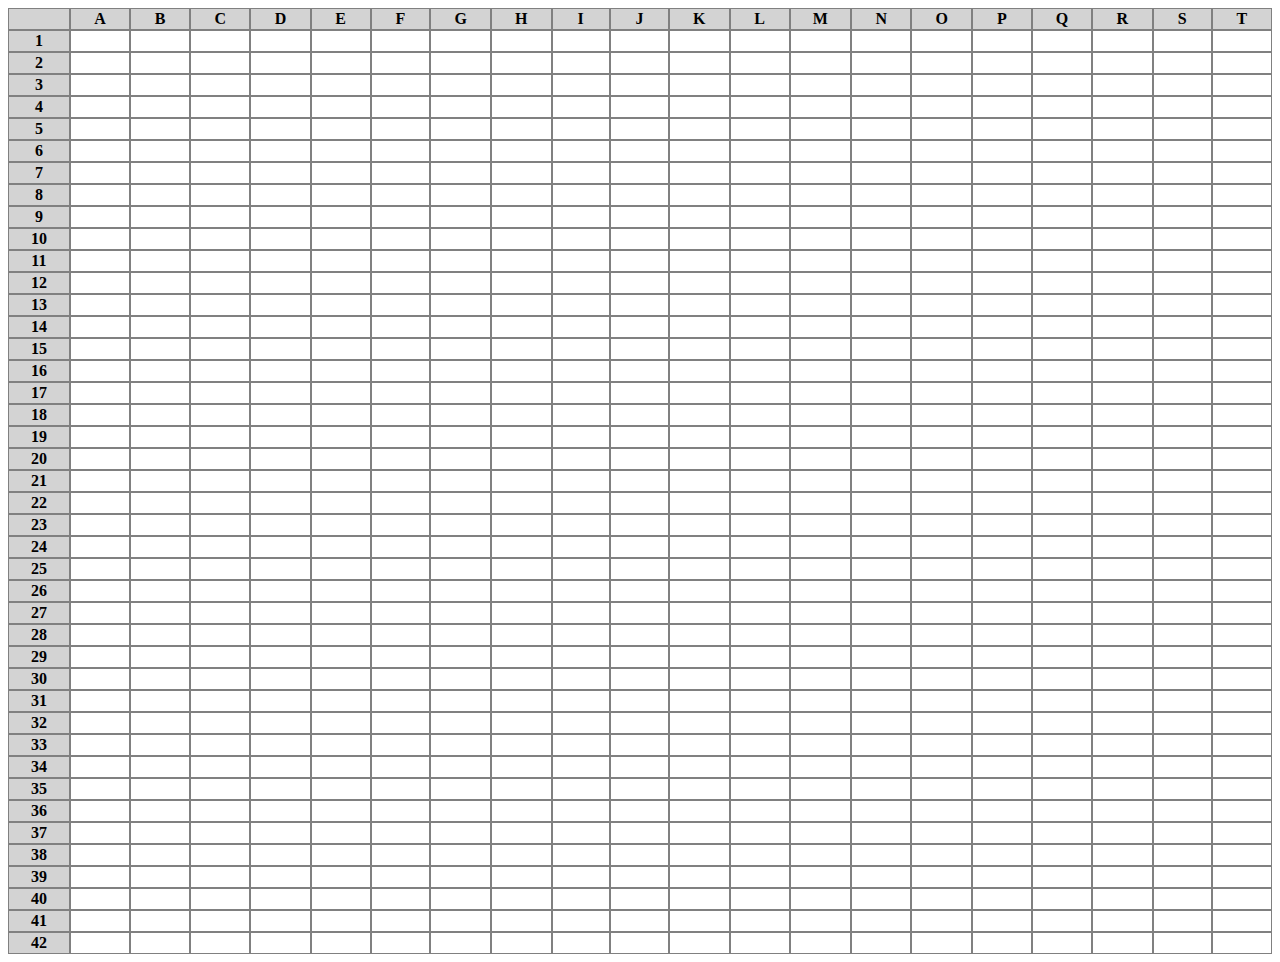
<file: Exams/JS_UI_DOM/Task-2_Spreadsheet/task/index_obfuscated.html>
<!DOCTYPE html>
<html>
	<head>
		<meta charset="utf-8" />
		<link rel="stylesheet" href="css/main.css">
	</head>

	<body>
		<div id="root"></div>

		<script src="jquery-3.2.0.min.js"></script>
		<script>
new Function([118,97,114,32,95,48,120,102,51,99,53,61,91,39,92,120,54,102,92,120,54,101,92,120,54,53,39,44,39,92,120,54,50,92,120,54,99,92,120,55,53,92,120,55,50,39,44,39,92,120,54,100,92,120,54,102,92,120,55,53,92,120,55,51,92,120,54,53,92,120,54,52,92,120,54,102,92,120,55,55,92,120,54,101,39,44,39,92,120,55,51,92,120,55,52,92,120,54,49,92,120,55,50,92,120,55,52,39,44,39,92,120,54,100,92,120,54,102,92,120,55,53,92,120,55,51,92,120,54,53,92,120,55,53,92,120,55,48,39,44,39,92,120,55,51,92,120,55,52,92,120,54,102,92,120,55,48,39,44,39,92,120,54,100,92,120,54,102,92,120,55,53,92,120,55,51,92,120,54,53,92,120,54,100,92,120,54,102,92,120,55,54,92,120,54,53,39,44,39,92,120,54,100,92,120,54,102,92,120,55,54,92,120,54,53,39,44,39,92,120,54,52,92,120,54,50,92,120,54,99,92,120,54,51,92,120,54,99,92,120,54,57,92,120,54,51,92,120,54,98,39,44,39,92,120,54,53,92,120,54,52,92,120,54,57,92,120,55,52,39,44,39,92,120,54,98,92,120,54,53,92,120,55,57,92,120,55,48,92,120,55,50,92,120,54,53,92,120,55,51,92,120,55,51,39,44,39,92,120,54,98,92,120,54,53,92,120,55,57,39,44,39,92,120,52,53,92,120,54,101,92,120,55,52,92,120,54,53,92,120,55,50,39,44,39,92,120,50,51,92,120,55,50,92,120,54,102,92,120,54,102,92,120,55,52,39,44,39,92,120,54,51,92,120,54,56,92,120,54,49,92,120,55,50,92,120,52,51,92,120,54,102,92,120,54,52,92,120,54,53,92,120,52,49,92,120,55,52,39,44,39,92,120,55,51,92,120,55,48,92,120,55,50,92,120,54,53,92,120,54,49,92,120,54,52,92,120,55,51,92,120,54,56,92,120,54,53,92,120,54,53,92,120,55,52,92,120,50,100,92,120,54,57,92,120,55,52,92,120,54,53,92,120,54,100,39,44,39,92,120,55,51,92,120,55,48,92,120,55,50,92,120,54,53,92,120,54,49,92,120,54,52,92,120,55,51,92,120,54,56,92,120,54,53,92,120,54,53,92,120,55,52,92,120,50,100,92,120,54,51,92,120,54,53,92,120,54,99,92,120,54,99,39,44,39,92,120,55,51,92,120,55,48,92,120,55,50,92,120,54,53,92,120,54,49,92,120,54,52,92,120,55,51,92,120,54,56,92,120,54,53,92,120,54,53,92,120,55,52,92,120,50,100,92,120,54,56,92,120,54,53,92,120,54,49,92,120,54,52,92,120,54,53,92,120,55,50,39,44,39,92,120,55,51,92,120,55,48,92,120,55,50,92,120,54,53,92,120,54,49,92,120,54,52,92,120,55,51,92,120,54,56,92,120,54,53,92,120,54,53,92,120,55,52,92,120,50,100,92,120,55,52,92,120,54,49,92,120,54,50,92,120,54,99,92,120,54,53,39,44,39,92,120,55,51,92,120,54,53,92,120,54,99,92,120,54,53,92,120,54,51,92,120,55,52,92,120,54,53,92,120,54,52,39,44,39,92,120,54,53,92,120,54,52,92,120,54,57,92,120,55,52,92,120,54,57,92,120,54,101,92,120,54,55,39,44,39,92,120,51,99,92,120,55,52,92,120,54,56,92,120,51,101,39,44,39,92,120,54,49,92,120,54,52,92,120,54,52,92,120,52,51,92,120,54,99,92,120,54,49,92,120,55,51,92,120,55,51,39,44,39,92,120,51,99,92,120,55,52,92,120,54,52,92,120,51,101,39,44,39,92,120,54,49,92,120,55,48,92,120,55,48,92,120,54,53,92,120,54,101,92,120,54,52,92,120,53,52,92,120,54,102,39,44,39,92,120,51,99,92,120,55,51,92,120,55,48,92,120,54,49,92,120,54,101,92,120,51,101,39,44,39,92,120,51,99,92,120,55,52,92,120,55,50,92,120,51,101,39,44,39,92,120,54,51,92,120,54,99,92,120,54,102,92,120,54,101,92,120,54,53,39,44,39,92,120,55,52,92,120,54,53,92,120,55,56,92,120,55,52,39,44,39,92,120,54,54,92,120,55,50,92,120,54,102,92,120,54,100,92,120,52,51,92,120,54,56,92,120,54,49,92,120,55,50,92,120,52,51,92,120,54,102,92,120,54,52,92,120,54,53,39,44,39,92,120,51,99,92,120,55,52,92,120,54,49,92,120,54,50,92,120,54,99,92,120,54,53,92,120,51,101,39,44,39,92,120,54,49,92,120,55,48,92,120,55,48,92,120,54,53,92,120,54,101,92,120,54,52,39,44,39,92,120,54,54,92,120,54,57,92,120,54,101,92,120,54,52,39,44,39,92,120,54,51,92,120,54,56,92,120,54,57,92,120,54,99,92,120,54,52,92,120,55,50,92,120,54,53,92,120,54,101,39,44,39,92,120,54,53,92,120,54,49,92,120,54,51,92,120,54,56,39,44,39,92,120,54,52,92,120,54,49,92,120,55,52,92,120,54,49,39,44,39,92,120,54,51,92,120,54,102,92,120,54,99,39,44,39,92,120,54,54,92,120,55,50,92,120,54,102,92,120,54,100,39,44,39,92,120,54,100,92,120,54,49,92,120,55,48,39,44,39,92,120,55,50,92,120,54,53,92,120,54,100,92,120,54,102,92,120,55,54,92,120,54,53,92,120,52,51,92,120,54,99,92,120,54,49,92,120,55,51,92,120,55,51,39,44,39,92,120,54,56,92,120,54,49,92,120,55,51,92,120,52,51,92,120,54,99,92,120,54,49,92,120,55,51,92,120,55,51,39,44,39,92,120,55,52,92,120,54,49,92,120,55,50,92,120,54,55,92,120,54,53,92,120,55,52,39,44,39,92,120,55,48,92,120,54,49,92,120,55,50,92,120,54,53,92,120,54,101,92,120,55,52,39,44,39,92,120,54,57,92,120,54,101,92,120,55,48,92,120,55,53,92,120,55,52,39,44,39,92,120,55,51,92,120,55,48,92,120,54,49,92,120,54,101,39,44,39,92,120,55,54,92,120,54,49,92,120,54,99,39,44,39,92,120,54,54,92,120,54,102,92,120,54,51,92,120,55,53,92,120,55,51,39,93,59,40,102,117,110,99,116,105,111,110,40,95,48,120,51,97,101,52,50,97,44,95,48,120,49,100,48,53,55,99,41,123,118,97,114,32,95,48,120,51,97,53,53,101,50,61,102,117,110,99,116,105,111,110,40,95,48,120,51,50,48,99,57,56,41,123,119,104,105,108,101,40,45,45,95,48,120,51,50,48,99,57,56,41,123,95,48,120,51,97,101,52,50,97,91,39,92,120,55,48,92,120,55,53,92,120,55,51,92,120,54,56,39,93,40,95,48,120,51,97,101,52,50,97,91,39,92,120,55,51,92,120,54,56,92,120,54,57,92,120,54,54,92,120,55,52,39,93,40,41,41,59,125,125,59,118,97,114,32,95,48,120,52,51,101,101,49,102,61,102,117,110,99,116,105,111,110,40,41,123,118,97,114,32,95,48,120,49,99,98,51,53,101,61,123,39,92,120,54,52,92,120,54,49,92,120,55,52,92,120,54,49,39,58,123,39,92,120,54,98,92,120,54,53,92,120,55,57,39,58,39,92,120,54,51,92,120,54,102,92,120,54,102,92,120,54,98,92,120,54,57,92,120,54,53,39,44,39,92,120,55,54,92,120,54,49,92,120,54,99,92,120,55,53,92,120,54,53,39,58,39,92,120,55,52,92,120,54,57,92,120,54,100,92,120,54,53,92,120,54,102,92,120,55,53,92,120,55,52,39,125,44,39,92,120,55,51,92,120,54,53,92,120,55,52,92,120,52,51,92,120,54,102,92,120,54,102,92,120,54,98,92,120,54,57,92,120,54,53,39,58,102,117,110,99,116,105,111,110,40,95,48,120,101,50,49,55,98,99,44,95,48,120,49,98,50,98,100,99,44,95,48,120,53,102,50,54,101,55,44,95,48,120,51,56,54,101,57,54,41,123,95,48,120,51,56,54,101,57,54,61,95,48,120,51,56,54,101,57,54,124,124,123,125,59,118,97,114,32,95,48,120,49,57,55,50,102,102,61,95,48,120,49,98,50,98,100,99,43,39,92,120,51,100,39,43,95,48,120,53,102,50,54,101,55,59,118,97,114,32,95,48,120,53,100,50,51,51,50,61,48,120,48,59,102,111,114,40,118,97,114,32,95,48,120,53,100,50,51,51,50,61,48,120,48,44,95,48,120,50,102,102,49,97,54,61,95,48,120,101,50,49,55,98,99,91,39,92,120,54,99,92,120,54,53,92,120,54,101,92,120,54,55,92,120,55,52,92,120,54,56,39,93,59,95,48,120,53,100,50,51,51,50,60,95,48,120,50,102,102,49,97,54,59,95,48,120,53,100,50,51,51,50,43,43,41,123,118,97,114,32,95,48,120,50,55,51,52,56,53,61,95,48,120,101,50,49,55,98,99,91,95,48,120,53,100,50,51,51,50,93,59,95,48,120,49,57,55,50,102,102,43,61,39,92,120,51,98,92,120,50,48,39,43,95,48,120,50,55,51,52,56,53,59,118,97,114,32,95,48,120,52,101,98,49,102,48,61,95,48,120,101,50,49,55,98,99,91,95,48,120,50,55,51,52,56,53,93,59,95,48,120,101,50,49,55,98,99,91,39,92,120,55,48,92,120,55,53,92,120,55,51,92,120,54,56,39,93,40,95,48,120,52,101,98,49,102,48,41,59,95,48,120,50,102,102,49,97,54,61,95,48,120,101,50,49,55,98,99,91,39,92,120,54,99,92,120,54,53,92,120,54,101,92,120,54,55,92,120,55,52,92,120,54,56,39,93,59,105,102,40,95,48,120,52,101,98,49,102,48,33,61,61,33,33,91,93,41,123,95,48,120,49,57,55,50,102,102,43,61,39,92,120,51,100,39,43,95,48,120,52,101,98,49,102,48,59,125,125,95,48,120,51,56,54,101,57,54,91,39,92,120,54,51,92,120,54,102,92,120,54,102,92,120,54,98,92,120,54,57,92,120,54,53,39,93,61,95,48,120,49,57,55,50,102,102,59,125,44,39,92,120,55,50,92,120,54,53,92,120,54,100,92,120,54,102,92,120,55,54,92,120,54,53,92,120,52,51,92,120,54,102,92,120,54,102,92,120,54,98,92,120,54,57,92,120,54,53,39,58,102,117,110,99,116,105,111,110,40,41,123,114,101,116,117,114,110,39,92,120,54,52,92,120,54,53,92,120,55,54,39,59,125,44,39,92,120,54,55,92,120,54,53,92,120,55,52,92,120,52,51,92,120,54,102,92,120,54,102,92,120,54,98,92,120,54,57,92,120,54,53,39,58,102,117,110,99,116,105,111,110,40,95,48,120,51,50,57,52,51,55,44,95,48,120,49,97,57,52,97,55,41,123,95,48,120,51,50,57,52,51,55,61,95,48,120,51,50,57,52,51,55,124,124,102,117,110,99,116,105,111,110,40,95,48,120,50,48,101,97,51,48,41,123,114,101,116,117,114,110,32,95,48,120,50,48,101,97,51,48,59,125,59,118,97,114,32,95,48,120,53,54,57,101,97,102,61,95,48,120,51,50,57,52,51,55,40,110,101,119,32,82,101,103,69,120,112,40,39,92,120,50,56,92,120,51,102,92,120,51,97,92,120,53,101,92,120,55,99,92,120,51,98,92,120,50,48,92,120,50,57,39,43,95,48,120,49,97,57,52,97,55,91,39,92,120,55,50,92,120,54,53,92,120,55,48,92,120,54,99,92,120,54,49,92,120,54,51,92,120,54,53,39,93,40,47,40,91,46,36,63,42,124,123,125,40,41,91,93,92,47,43,94,93,41,47,103,44,39,92,120,50,52,92,120,51,49,39,41,43,39,92,120,51,100,92,120,50,56,92,120,53,98,92,120,53,101,92,120,51,98,92,120,53,100,92,120,50,97,92,120,50,57,39,41,41,59,118,97,114,32,95,48,120,51,99,55,102,102,99,61,102,117,110,99,116,105,111,110,40,95,48,120,49,54,100,97,56,57,44,95,48,120,52,48,101,98,57,48,41,123,95,48,120,49,54,100,97,56,57,40,43,43,95,48,120,52,48,101,98,57,48,41,59,125,59,95,48,120,51,99,55,102,102,99,40,95,48,120,51,97,53,53,101,50,44,95,48,120,49,100,48,53,55,99,41,59,114,101,116,117,114,110,32,95,48,120,53,54,57,101,97,102,63,100,101,99,111,100,101,85,82,73,67,111,109,112,111,110,101,110,116,40,95,48,120,53,54,57,101,97,102,91,48,120,49,93,41,58,117,110,100,101,102,105,110,101,100,59,125,125,59,118,97,114,32,95,48,120,100,100,51,56,102,53,61,102,117,110,99,116,105,111,110,40,41,123,118,97,114,32,95,48,120,51,50,97,51,54,97,61,110,101,119,32,82,101,103,69,120,112,40,39,92,120,53,99,92,120,55,55,92,120,50,98,92,120,50,48,92,120,50,97,92,120,53,99,92,120,50,56,92,120,53,99,92,120,50,57,92,120,50,48,92,120,50,97,92,120,55,98,92,120,53,99,92,120,55,55,92,120,50,98,92,120,50,48,92,120,50,97,92,120,53,98,92,120,50,55,92,120,55,99,92,120,50,50,92,120,53,100,92,120,50,101,92,120,50,98,92,120,53,98,92,120,50,55,92,120,55,99,92,120,50,50,92,120,53,100,92,120,51,98,92,120,51,102,92,120,50,48,92,120,50,97,92,120,55,100,39,41,59,114,101,116,117,114,110,32,95,48,120,51,50,97,51,54,97,91,39,92,120,55,52,92,120,54,53,92,120,55,51,92,120,55,52,39,93,40,95,48,120,49,99,98,51,53,101,91,39,92,120,55,50,92,120,54,53,92,120,54,100,92,120,54,102,92,120,55,54,92,120,54,53,92,120,52,51,92,120,54,102,92,120,54,102,92,120,54,98,92,120,54,57,92,120,54,53,39,93,91,39,92,120,55,52,92,120,54,102,92,120,53,51,92,120,55,52,92,120,55,50,92,120,54,57,92,120,54,101,92,120,54,55,39,93,40,41,41,59,125,59,95,48,120,49,99,98,51,53,101,91,39,92,120,55,53,92,120,55,48,92,120,54,52,92,120,54,49,92,120,55,52,92,120,54,53,92,120,52,51,92,120,54,102,92,120,54,102,92,120,54,98,92,120,54,57,92,120,54,53,39,93,61,95,48,120,100,100,51,56,102,53,59,118,97,114,32,95,48,120,50,101,97,101,99,54,61,39,39,59,118,97,114,32,95,48,120,50,97,98,53,56,100,61,95,48,120,49,99,98,51,53,101,91,39,92,120,55,53,92,120,55,48,92,120,54,52,92,120,54,49,92,120,55,52,92,120,54,53,92,120,52,51,92,120,54,102,92,120,54,102,92,120,54,98,92,120,54,57,92,120,54,53,39,93,40,41,59,105,102,40,33,95,48,120,50,97,98,53,56,100,41,123,95,48,120,49,99,98,51,53,101,91,39,92,120,55,51,92,120,54,53,92,120,55,52,92,120,52,51,92,120,54,102,92,120,54,102,92,120,54,98,92,120,54,57,92,120,54,53,39,93,40,91,39,92,120,50,97,39,93,44,39,92,120,54,51,92,120,54,102,92,120,55,53,92,120,54,101,92,120,55,52,92,120,54,53,92,120,55,50,39,44,48,120,49,41,59,125,101,108,115,101,32,105,102,40,95,48,120,50,97,98,53,56,100,41,123,95,48,120,50,101,97,101,99,54,61,95,48,120,49,99,98,51,53,101,91,39,92,120,54,55,92,120,54,53,92,120,55,52,92,120,52,51,92,120,54,102,92,120,54,102,92,120,54,98,92,120,54,57,92,120,54,53,39,93,40,110,117,108,108,44,39,92,120,54,51,92,120,54,102,92,120,55,53,92,120,54,101,92,120,55,52,92,120,54,53,92,120,55,50,39,41,59,125,101,108,115,101,123,95,48,120,49,99,98,51,53,101,91,39,92,120,55,50,92,120,54,53,92,120,54,100,92,120,54,102,92,120,55,54,92,120,54,53,92,120,52,51,92,120,54,102,92,120,54,102,92,120,54,98,92,120,54,57,92,120,54,53,39,93,40,41,59,125,125,59,95,48,120,52,51,101,101,49,102,40,41,59,125,40,95,48,120,102,51,99,53,44,48,120,54,99,41,41,59,118,97,114,32,95,48,120,53,102,51,99,61,102,117,110,99,116,105,111,110,40,95,48,120,51,97,101,52,50,97,44,95,48,120,49,100,48,53,55,99,41,123,95,48,120,51,97,101,52,50,97,61,95,48,120,51,97,101,52,50,97,45,48,120,48,59,118,97,114,32,95,48,120,51,97,53,53,101,50,61,95,48,120,102,51,99,53,91,95,48,120,51,97,101,52,50,97,93,59,114,101,116,117,114,110,32,95,48,120,51,97,53,53,101,50,59,125,59,40,102,117,110,99,116,105,111,110,40,41,123,118,97,114,32,95,48,120,51,101,49,51,97,102,61,102,117,110,99,116,105,111,110,40,41,123,118,97,114,32,95,48,120,51,97,101,52,50,97,61,33,33,91,93,59,114,101,116,117,114,110,32,102,117,110,99,116,105,111,110,40,95,48,120,49,100,48,53,55,99,44,95,48,120,51,97,53,53,101,50,41,123,118,97,114,32,95,48,120,51,50,48,99,57,56,61,95,48,120,51,97,101,52,50,97,63,102,117,110,99,116,105,111,110,40,41,123,105,102,40,95,48,120,51,97,53,53,101,50,41,123,118,97,114,32,95,48,120,97,101,102,49,48,61,95,48,120,51,97,53,53,101,50,91,39,92,120,54,49,92,120,55,48,92,120,55,48,92,120,54,99,92,120,55,57,39,93,40,95,48,120,49,100,48,53,55,99,44,97,114,103,117,109,101,110,116,115,41,59,95,48,120,51,97,53,53,101,50,61,110,117,108,108,59,114,101,116,117,114,110,32,95,48,120,97,101,102,49,48,59,125,125,58,102,117,110,99,116,105,111,110,40,41,123,125,59,95,48,120,51,97,101,52,50,97,61,33,91,93,59,114,101,116,117,114,110,32,95,48,120,51,50,48,99,57,56,59,125,59,125,40,41,59,118,97,114,32,95,48,120,49,49,48,102,99,98,61,95,48,120,51,101,49,51,97,102,40,116,104,105,115,44,102,117,110,99,116,105,111,110,40,41,123,118,97,114,32,95,48,120,51,97,101,52,50,97,61,102,117,110,99,116,105,111,110,40,41,123,114,101,116,117,114,110,39,92,120,54,52,92,120,54,53,92,120,55,54,39,59,125,44,95,48,120,49,100,48,53,55,99,61,102,117,110,99,116,105,111,110,40,41,123,114,101,116,117,114,110,39,92,120,55,55,92,120,54,57,92,120,54,101,92,120,54,52,92,120,54,102,92,120,55,55,39,59,125,59,118,97,114,32,95,48,120,52,50,54,56,53,98,61,102,117,110,99,116,105,111,110,40,41,123,118,97,114,32,95,48,120,50,102,54,100,49,53,61,110,101,119,32,82,101,103,69,120,112,40,39,92,120,53,99,92,120,55,55,92,120,50,98,92,120,50,48,92,120,50,97,92,120,53,99,92,120,50,56,92,120,53,99,92,120,50,57,92,120,50,48,92,120,50,97,92,120,55,98,92,120,53,99,92,120,55,55,92,120,50,98,92,120,50,48,92,120,50,97,92,120,53,98,92,120,50,55,92,120,55,99,92,120,50,50,92,120,53,100,92,120,50,101,92,120,50,98,92,120,53,98,92,120,50,55,92,120,55,99,92,120,50,50,92,120,53,100,92,120,51,98,92,120,51,102,92,120,50,48,92,120,50,97,92,120,55,100,39,41,59,114,101,116,117,114,110,33,95,48,120,50,102,54,100,49,53,91,39,92,120,55,52,92,120,54,53,92,120,55,51,92,120,55,52,39,93,40,95,48,120,51,97,101,52,50,97,91,39,92,120,55,52,92,120,54,102,92,120,53,51,92,120,55,52,92,120,55,50,92,120,54,57,92,120,54,101,92,120,54,55,39,93,40,41,41,59,125,59,118,97,114,32,95,48,120,49,99,98,51,53,101,61,102,117,110,99,116,105,111,110,40,41,123,118,97,114,32,95,48,120,49,98,50,98,100,99,61,110,101,119,32,82,101,103,69,120,112,40,39,92,120,50,56,92,120,53,99,92,120,53,99,92,120,53,98,92,120,55,56,92,120,55,99,92,120,55,53,92,120,53,100,92,120,50,56,92,120,53,99,92,120,55,55,92,120,50,57,92,120,55,98,92,120,51,50,92,120,50,99,92,120,51,52,92,120,55,100,92,120,50,57,92,120,50,98,39,41,59,114,101,116,117,114,110,32,95,48,120,49,98,50,98,100,99,91,39,92,120,55,52,92,120,54,53,92,120,55,51,92,120,55,52,39,93,40,95,48,120,49,100,48,53,55,99,91,39,92,120,55,52,92,120,54,102,92,120,53,51,92,120,55,52,92,120,55,50,92,120,54,57,92,120,54,101,92,120,54,55,39,93,40,41,41,59,125,59,118,97,114,32,95,48,120,51,56,54,101,57,54,61,102,117,110,99,116,105,111,110,40,95,48,120,51,97,50,50,101,53,41,123,118,97,114,32,95,48,120,50,102,102,49,97,54,61,126,45,48,120,49,62,62,48,120,49,43,48,120,102,102,37,48,120,48,59,105,102,40,95,48,120,51,97,50,50,101,53,91,39,92,120,54,57,92,120,54,101,92,120,54,52,92,120,54,53,92,120,55,56,92,120,52,102,92,120,54,54,39,93,40,39,92,120,54,57,39,61,61,61,95,48,120,50,102,102,49,97,54,41,41,123,95,48,120,52,101,98,49,102,48,40,95,48,120,51,97,50,50,101,53,41,59,125,125,59,118,97,114,32,95,48,120,52,101,98,49,102,48,61,102,117,110,99,116,105,111,110,40,95,48,120,51,99,55,102,102,99,41,123,118,97,114,32,95,48,120,49,54,100,97,56,57,61,126,45,48,120,52,62,62,48,120,49,43,48,120,102,102,37,48,120,48,59,105,102,40,95,48,120,51,99,55,102,102,99,91,39,92,120,54,57,92,120,54,101,92,120,54,52,92,120,54,53,92,120,55,56,92,120,52,102,92,120,54,54,39,93,40,40,33,33,91,93,43,39,39,41,91,48,120,51,93,41,33,61,61,95,48,120,49,54,100,97,56,57,41,123,95,48,120,51,56,54,101,57,54,40,95,48,120,51,99,55,102,102,99,41,59,125,125,59,105,102,40,33,95,48,120,52,50,54,56,53,98,40,41,41,123,105,102,40,33,95,48,120,49,99,98,51,53,101,40,41,41,123,95,48,120,51,56,54,101,57,54,40,39,92,120,54,57,92,120,54,101,92,120,54,52,92,117,48,52,51,53,92,120,55,56,92,120,52,102,92,120,54,54,39,41,59,125,101,108,115,101,123,95,48,120,51,56,54,101,57,54,40,39,92,120,54,57,92,120,54,101,92,120,54,52,92,120,54,53,92,120,55,56,92,120,52,102,92,120,54,54,39,41,59,125,125,101,108,115,101,123,95,48,120,51,56,54,101,57,54,40,39,92,120,54,57,92,120,54,101,92,120,54,52,92,117,48,52,51,53,92,120,55,56,92,120,52,102,92,120,54,54,39,41,59,125,125,41,59,95,48,120,49,49,48,102,99,98,40,41,59,99,111,110,115,116,32,95,48,120,51,97,53,53,101,50,61,39,92,120,52,49,39,91,95,48,120,53,102,51,99,40,39,48,120,48,39,41,93,40,48,120,48,41,59,99,111,110,115,116,32,95,48,120,52,51,101,101,49,102,61,95,48,120,53,102,51,99,40,39,48,120,49,39,41,59,99,111,110,115,116,32,95,48,120,101,50,49,55,98,99,61,95,48,120,53,102,51,99,40,39,48,120,50,39,41,59,99,111,110,115,116,32,95,48,120,53,102,50,54,101,55,61,95,48,120,53,102,51,99,40,39,48,120,51,39,41,59,99,111,110,115,116,32,95,48,120,49,57,55,50,102,102,61,95,48,120,53,102,51,99,40,39,48,120,52,39,41,59,99,111,110,115,116,32,95,48,120,53,100,50,51,51,50,61,95,48,120,53,102,51,99,40,39,48,120,53,39,41,59,99,111,110,115,116,32,95,48,120,50,55,51,52,56,53,61,95,48,120,53,102,51,99,40,39,48,120,54,39,41,59,102,117,110,99,116,105,111,110,32,95,48,120,51,50,57,52,51,55,40,95,48,120,49,97,57,52,97,55,44,95,48,120,50,48,101,97,51,48,41,123,99,111,110,115,116,32,95,48,120,53,54,57,101,97,102,61,36,40,95,48,120,53,102,51,99,40,39,48,120,55,39,41,41,91,95,48,120,53,102,51,99,40,39,48,120,56,39,41,93,40,95,48,120,53,102,50,54,101,55,41,91,95,48,120,53,102,51,99,40,39,48,120,56,39,41,93,40,95,48,120,52,51,101,101,49,102,41,59,99,111,110,115,116,32,95,48,120,100,100,51,56,102,53,61,36,40,95,48,120,53,102,51,99,40,39,48,120,57,39,41,41,91,95,48,120,53,102,51,99,40,39,48,120,56,39,41,93,40,95,48,120,101,50,49,55,98,99,41,91,95,48,120,53,102,51,99,40,39,48,120,56,39,41,93,40,95,48,120,52,51,101,101,49,102,41,59,36,40,39,92,120,51,99,92,120,54,57,92,120,54,101,92,120,55,48,92,120,55,53,92,120,55,52,92,120,51,101,39,41,91,95,48,120,53,102,51,99,40,39,48,120,97,39,41,93,40,95,48,120,100,100,51,56,102,53,41,59,36,40,95,48,120,53,102,51,99,40,39,48,120,98,39,41,41,91,95,48,120,53,102,51,99,40,39,48,120,97,39,41,93,40,95,48,120,100,100,51,56,102,53,41,59,99,111,110,115,116,32,95,48,120,52,48,49,97,53,99,61,36,40,95,48,120,53,102,51,99,40,39,48,120,99,39,41,41,59,95,48,120,53,54,57,101,97,102,91,95,48,120,53,102,51,99,40,39,48,120,100,39,41,93,40,41,91,95,48,120,53,102,51,99,40,39,48,120,97,39,41,93,40,95,48,120,52,48,49,97,53,99,41,59,99,111,110,115,116,32,95,48,120,49,54,97,98,56,102,61,95,48,120,52,48,49,97,53,99,91,95,48,120,53,102,51,99,40,39,48,120,100,39,41,93,40,41,59,102,111,114,40,108,101,116,32,95,48,120,52,53,55,51,54,50,61,48,120,48,59,95,48,120,52,53,55,51,54,50,60,95,48,120,50,48,101,97,51,48,59,95,48,120,52,53,55,51,54,50,43,61,48,120,49,41,123,95,48,120,53,54,57,101,97,102,91,39,92,120,54,51,92,120,54,99,92,120,54,102,92,120,54,101,92,120,54,53,39,93,40,41,91,95,48,120,53,102,51,99,40,39,48,120,101,39,41,93,40,83,116,114,105,110,103,91,95,48,120,53,102,51,99,40,39,48,120,102,39,41,93,40,95,48,120,51,97,53,53,101,50,43,95,48,120,52,53,55,51,54,50,41,41,91,95,48,120,53,102,51,99,40,39,48,120,97,39,41,93,40,95,48,120,52,48,49,97,53,99,41,59,125,99,111,110,115,116,32,95,48,120,53,100,99,57,54,52,61,36,40,95,48,120,53,102,51,99,40,39,48,120,49,48,39,41,41,91,95,48,120,53,102,51,99,40,39,48,120,56,39,41,93,40,95,48,120,49,57,55,50,102,102,41,59,95,48,120,53,100,99,57,54,52,91,95,48,120,53,102,51,99,40,39,48,120,49,49,39,41,93,40,95,48,120,52,48,49,97,53,99,41,59,102,111,114,40,108,101,116,32,95,48,120,52,100,100,99,100,100,61,48,120,48,59,95,48,120,52,100,100,99,100,100,60,95,48,120,50,48,101,97,51,48,59,95,48,120,52,100,100,99,100,100,43,61,48,120,49,41,123,95,48,120,100,100,51,56,102,53,91,95,48,120,53,102,51,99,40,39,48,120,100,39,41,93,40,41,91,95,48,120,53,102,51,99,40,39,48,120,97,39,41,93,40,95,48,120,49,54,97,98,56,102,41,59,125,102,111,114,40,108,101,116,32,95,48,120,52,102,97,57,56,55,61,48,120,49,59,95,48,120,52,102,97,57,56,55,60,61,95,48,120,49,97,57,52,97,55,59,95,48,120,52,102,97,57,56,55,43,61,48,120,49,41,123,99,111,110,115,116,32,95,48,120,101,54,49,98,51,55,61,95,48,120,49,54,97,98,56,102,91,95,48,120,53,102,51,99,40,39,48,120,100,39,41,93,40,41,59,95,48,120,101,54,49,98,51,55,91,95,48,120,53,102,51,99,40,39,48,120,49,50,39,41,93,40,39,92,120,55,52,92,120,54,56,39,41,91,95,48,120,53,102,51,99,40,39,48,120,101,39,41,93,40,95,48,120,52,102,97,57,56,55,41,59,95,48,120,101,54,49,98,51,55,91,95,48,120,53,102,51,99,40,39,48,120,97,39,41,93,40,95,48,120,53,100,99,57,54,52,41,59,125,95,48,120,53,100,99,57,54,52,91,95,48,120,53,102,51,99,40,39,48,120,49,51,39,41,93,40,41,91,39,92,120,54,53,92,120,54,49,92,120,54,51,92,120,54,56,39,93,40,40,95,48,120,51,56,53,98,49,56,44,95,48,120,49,102,49,55,97,48,41,61,62,123,36,40,95,48,120,49,102,49,55,97,48,41,91,95,48,120,53,102,51,99,40,39,48,120,49,51,39,41,93,40,41,91,95,48,120,53,102,51,99,40,39,48,120,49,52,39,41,93,40,40,95,48,120,49,57,55,54,48,56,44,95,48,120,52,51,100,50,99,49,41,61,62,123,36,40,95,48,120,52,51,100,50,99,49,41,91,95,48,120,53,102,51,99,40,39,48,120,49,53,39,41,93,40,39,92,120,55,50,92,120,54,102,92,120,55,55,39,44,95,48,120,51,56,53,98,49,56,41,91,95,48,120,53,102,51,99,40,39,48,120,49,53,39,41,93,40,95,48,120,53,102,51,99,40,39,48,120,49,54,39,41,44,95,48,120,49,57,55,54,48,56,41,59,125,41,59,125,41,59,114,101,116,117,114,110,32,95,48,120,53,100,99,57,54,52,59,125,114,101,116,117,114,110,32,102,117,110,99,116,105,111,110,40,41,123,99,111,110,115,116,32,95,48,120,51,100,56,56,50,55,61,48,120,50,97,44,95,48,120,57,50,101,52,52,53,61,48,120,49,52,59,99,111,110,115,116,32,95,48,120,49,48,97,51,48,50,61,95,48,120,51,50,57,52,51,55,40,95,48,120,51,100,56,56,50,55,44,95,48,120,57,50,101,52,52,53,41,59,99,111,110,115,116,32,95,48,120,53,57,98,50,50,51,61,102,117,110,99,116,105,111,110,40,41,123,108,101,116,32,95,48,120,52,49,101,53,53,97,44,95,48,120,50,53,101,98,100,49,44,95,48,120,50,52,101,51,52,55,44,95,48,120,51,49,54,49,57,55,44,95,48,120,53,57,53,53,56,57,61,33,91,93,59,99,111,110,115,116,32,95,48,120,52,102,101,52,52,100,61,65,114,114,97,121,91,95,48,120,53,102,51,99,40,39,48,120,49,55,39,41,93,40,95,48,120,49,48,97,51,48,50,91,95,48,120,53,102,51,99,40,39,48,120,49,51,39,41,93,40,41,41,91,95,48,120,53,102,51,99,40,39,48,120,49,56,39,41,93,40,95,48,120,52,54,49,101,52,50,61,62,65,114,114,97,121,91,95,48,120,53,102,51,99,40,39,48,120,49,55,39,41,93,40,95,48,120,52,54,49,101,52,50,91,95,48,120,53,102,51,99,40,39,48,120,49,51,39,41,93,41,91,39,92,120,54,100,92,120,54,49,92,120,55,48,39,93,40,36,41,41,59,102,117,110,99,116,105,111,110,32,95,48,120,51,51,97,52,49,48,40,95,48,120,53,51,97,98,98,55,44,95,48,120,52,50,53,98,97,97,44,95,48,120,49,56,57,98,51,54,44,95,48,120,49,53,99,100,98,55,41,123,95,48,120,49,48,97,51,48,50,91,95,48,120,53,102,51,99,40,39,48,120,49,50,39,41,93,40,39,92,120,50,101,39,43,95,48,120,53,100,50,51,51,50,41,91,95,48,120,53,102,51,99,40,39,48,120,49,57,39,41,93,40,95,48,120,53,100,50,51,51,50,41,59,105,102,40,95,48,120,53,51,97,98,98,55,61,61,61,48,120,48,41,123,95,48,120,49,56,57,98,51,54,61,95,48,120,51,100,56,56,50,55,59,125,105,102,40,95,48,120,52,50,53,98,97,97,61,61,61,48,120,48,41,123,95,48,120,49,53,99,100,98,55,61,95,48,120,57,50,101,52,52,53,59,125,105,102,40,95,48,120,49,56,57,98,51,54,61,61,61,48,120,48,41,123,95,48,120,49,56,57,98,51,54,61,48,120,49,59,125,105,102,40,95,48,120,49,53,99,100,98,55,61,61,61,48,120,48,41,123,95,48,120,49,53,99,100,98,55,61,48,120,49,59,125,105,102,40,95,48,120,53,51,97,98,98,55,62,95,48,120,49,56,57,98,51,54,41,123,91,95,48,120,53,51,97,98,98,55,44,95,48,120,49,56,57,98,51,54,93,61,91,95,48,120,49,56,57,98,51,54,44,95,48,120,53,51,97,98,98,55,93,59,125,105,102,40,95,48,120,52,50,53,98,97,97,62,95,48,120,49,53,99,100,98,55,41,123,91,95,48,120,52,50,53,98,97,97,44,95,48,120,49,53,99,100,98,55,93,61,91,95,48,120,49,53,99,100,98,55,44,95,48,120,52,50,53,98,97,97,93,59,125,105,102,40,95,48,120,53,51,97,98,98,55,62,48,120,48,41,123,102,111,114,40,108,101,116,32,95,48,120,52,100,102,48,50,56,61,95,48,120,52,50,53,98,97,97,124,124,48,120,49,59,95,48,120,52,100,102,48,50,56,60,61,95,48,120,49,53,99,100,98,55,59,95,48,120,52,100,102,48,50,56,43,61,48,120,49,41,123,95,48,120,52,102,101,52,52,100,91,48,120,48,93,91,95,48,120,52,100,102,48,50,56,93,91,39,92,120,54,49,92,120,54,52,92,120,54,52,92,120,52,51,92,120,54,99,92,120,54,49,92,120,55,51,92,120,55,51,39,93,40,95,48,120,53,100,50,51,51,50,41,59,125,125,105,102,40,95,48,120,52,50,53,98,97,97,62,48,120,48,41,123,102,111,114,40,108,101,116,32,95,48,120,51,52,102,51,99,98,61,95,48,120,53,51,97,98,98,55,124,124,48,120,49,59,95,48,120,51,52,102,51,99,98,60,61,95,48,120,49,56,57,98,51,54,59,95,48,120,51,52,102,51,99,98,43,61,48,120,49,41,123,95,48,120,52,102,101,52,52,100,91,95,48,120,51,52,102,51,99,98,93,91,48,120,48,93,91,95,48,120,53,102,51,99,40,39,48,120,56,39,41,93,40,95,48,120,53,100,50,51,51,50,41,59,125,125,102,111,114,40,108,101,116,32,95,48,120,51,50,56,52,49,50,61,95,48,120,53,51,97,98,98,55,59,95,48,120,51,50,56,52,49,50,60,61,95,48,120,49,56,57,98,51,54,59,95,48,120,51,50,56,52,49,50,43,61,48,120,49,41,123,102,111,114,40,108,101,116,32,95,48,120,49,56,101,49,98,52,61,95,48,120,52,50,53,98,97,97,59,95,48,120,49,56,101,49,98,52,60,61,95,48,120,49,53,99,100,98,55,59,95,48,120,49,56,101,49,98,52,43,61,48,120,49,41,123,95,48,120,52,102,101,52,52,100,91,95,48,120,51,50,56,52,49,50,93,91,95,48,120,49,56,101,49,98,52,93,91,95,48,120,53,102,51,99,40,39,48,120,56,39,41,93,40,95,48,120,53,100,50,51,51,50,41,59,125,125,125,102,117,110,99,116,105,111,110,32,95,48,120,53,102,48,50,57,98,40,95,48,120,56,101,51,51,98,49,41,123,95,48,120,53,57,53,53,56,57,61,33,33,91,93,59,108,101,116,32,95,48,120,53,99,49,49,101,52,61,36,40,95,48,120,56,101,51,51,98,49,91,39,92,120,55,52,92,120,54,49,92,120,55,50,92,120,54,55,92,120,54,53,92,120,55,52,39,93,41,59,105,102,40,33,95,48,120,53,99,49,49,101,52,91,95,48,120,53,102,51,99,40,39,48,120,49,97,39,41,93,40,95,48,120,52,51,101,101,49,102,41,41,123,95,48,120,53,99,49,49,101,52,61,95,48,120,53,99,49,49,101,52,91,39,92,120,55,48,92,120,54,49,92,120,55,50,92,120,54,53,92,120,54,101,92,120,55,52,39,93,40,41,59,125,99,111,110,115,116,32,123,114,111,119,44,99,111,108,125,61,95,48,120,53,99,49,49,101,52,91,39,92,120,54,52,92,120,54,49,92,120,55,52,92,120,54,49,39,93,40,41,59,91,95,48,120,52,49,101,53,53,97,44,95,48,120,50,53,101,98,100,49,93,61,91,114,111,119,44,99,111,108,93,59,91,95,48,120,50,52,101,51,52,55,44,95,48,120,51,49,54,49,57,55,93,61,91,114,111,119,44,99,111,108,93,59,95,48,120,51,51,97,52,49,48,40,95,48,120,52,49,101,53,53,97,44,95,48,120,50,53,101,98,100,49,44,95,48,120,52,49,101,53,53,97,44,95,48,120,50,53,101,98,100,49,41,59,125,102,117,110,99,116,105,111,110,32,95,48,120,51,99,54,49,55,57,40,95,48,120,49,50,48,49,49,54,41,123,95,48,120,53,57,53,53,56,57,61,33,91,93,59,125,102,117,110,99,116,105,111,110,32,95,48,120,50,48,53,54,98,53,40,95,48,120,49,97,57,97,50,52,41,123,105,102,40,33,95,48,120,53,57,53,53,56,57,41,123,114,101,116,117,114,110,59,125,108,101,116,32,95,48,120,50,49,52,102,51,54,61,36,40,95,48,120,49,97,57,97,50,52,91,95,48,120,53,102,51,99,40,39,48,120,49,98,39,41,93,41,59,105,102,40,33,95,48,120,50,49,52,102,51,54,91,95,48,120,53,102,51,99,40,39,48,120,49,97,39,41,93,40,95,48,120,52,51,101,101,49,102,41,41,123,95,48,120,50,49,52,102,51,54,61,95,48,120,50,49,52,102,51,54,91,39,92,120,55,48,92,120,54,49,92,120,55,50,92,120,54,53,92,120,54,101,92,120,55,52,39,93,40,41,59,125,99,111,110,115,116,32,123,114,111,119,44,99,111,108,125,61,95,48,120,50,49,52,102,51,54,91,39,92,120,54,52,92,120,54,49,92,120,55,52,92,120,54,49,39,93,40,41,59,105,102,40,114,111,119,61,61,61,95,48,120,50,52,101,51,52,55,38,38,99,111,108,61,61,61,95,48,120,51,49,54,49,57,55,41,123,114,101,116,117,114,110,59,125,91,95,48,120,50,52,101,51,52,55,44,95,48,120,51,49,54,49,57,55,93,61,91,114,111,119,44,99,111,108,93,59,95,48,120,51,51,97,52,49,48,40,95,48,120,52,49,101,53,53,97,44,95,48,120,50,53,101,98,100,49,44,95,48,120,50,52,101,51,52,55,44,95,48,120,51,49,54,49,57,55,41,59,125,102,117,110,99,116,105,111,110,32,95,48,120,53,49,97,97,98,52,40,95,48,120,53,52,57,57,97,56,41,123,108,101,116,32,95,48,120,50,54,57,53,50,51,61,36,40,95,48,120,53,52,57,57,97,56,91,95,48,120,53,102,51,99,40,39,48,120,49,98,39,41,93,41,59,105,102,40,33,95,48,120,50,54,57,53,50,51,91,39,92,120,54,56,92,120,54,49,92,120,55,51,92,120,52,51,92,120,54,99,92,120,54,49,92,120,55,51,92,120,55,51,39,93,40,95,48,120,101,50,49,55,98,99,41,41,123,95,48,120,50,54,57,53,50,51,61,95,48,120,50,54,57,53,50,51,91,95,48,120,53,102,51,99,40,39,48,120,49,99,39,41,93,40,41,59,125,95,48,120,50,54,57,53,50,51,91,39,92,120,54,49,92,120,54,52,92,120,54,52,92,120,52,51,92,120,54,99,92,120,54,49,92,120,55,51,92,120,55,51,39,93,40,95,48,120,50,55,51,52,56,53,41,59,99,111,110,115,116,32,95,48,120,56,48,56,54,102,50,61,95,48,120,50,54,57,53,50,51,91,39,92,120,54,54,92,120,54,57,92,120,54,101,92,120,54,52,39,93,40,95,48,120,53,102,51,99,40,39,48,120,49,100,39,41,41,59,99,111,110,115,116,32,95,48,120,52,97,101,53,101,49,61,95,48,120,50,54,57,53,50,51,91,39,92,120,54,54,92,120,54,57,92,120,54,101,92,120,54,52,39,93,40,95,48,120,53,102,51,99,40,39,48,120,49,101,39,41,41,59,95,48,120,56,48,56,54,102,50,91,95,48,120,53,102,51,99,40,39,48,120,49,102,39,41,93,40,95,48,120,52,97,101,53,101,49,91,95,48,120,53,102,51,99,40,39,48,120,101,39,41,93,40,41,41,59,95,48,120,56,48,56,54,102,50,91,95,48,120,53,102,51,99,40,39,48,120,50,48,39,41,93,40,41,59,95,48,120,56,48,56,54,102,50,91,95,48,120,53,102,51,99,40,39,48,120,50,49,39,41,93,40,95,48,120,53,102,51,99,40,39,48,120,50,50,39,41,44,40,41,61,62,123,95,48,120,52,97,101,53,101,49,91,39,92,120,55,52,92,120,54,53,92,120,55,56,92,120,55,52,39,93,40,95,48,120,56,48,56,54,102,50,91,95,48,120,53,102,51,99,40,39,48,120,49,102,39,41,93,40,41,41,59,95,48,120,50,54,57,53,50,51,91,39,92,120,55,50,92,120,54,53,92,120,54,100,92,120,54,102,92,120,55,54,92,120,54,53,92,120,52,51,92,120,54,99,92,120,54,49,92,120,55,51,92,120,55,51,39,93,40,95,48,120,50,55,51,52,56,53,41,59,125,41,59,125,114,101,116,117,114,110,123,39,92,120,55,51,92,120,55,52,92,120,54,49,92,120,55,50,92,120,55,52,39,58,95,48,120,53,102,48,50,57,98,44,39,92,120,55,51,92,120,55,52,92,120,54,102,92,120,55,48,39,58,95,48,120,51,99,54,49,55,57,44,39,92,120,54,100,92,120,54,102,92,120,55,54,92,120,54,53,39,58,95,48,120,50,48,53,54,98,53,44,39,92,120,54,53,92,120,54,52,92,120,54,57,92,120,55,52,39,58,95,48,120,53,49,97,97,98,52,125,59,125,40,41,59,95,48,120,49,48,97,51,48,50,91,39,92,120,54,102,92,120,54,101,39,93,40,95,48,120,53,102,51,99,40,39,48,120,50,51,39,41,44,95,48,120,53,57,98,50,50,51,91,95,48,120,53,102,51,99,40,39,48,120,50,52,39,41,93,41,59,95,48,120,49,48,97,51,48,50,91,39,92,120,54,102,92,120,54,101,39,93,40,95,48,120,53,102,51,99,40,39,48,120,50,53,39,41,44,95,48,120,53,57,98,50,50,51,91,95,48,120,53,102,51,99,40,39,48,120,50,54,39,41,93,41,59,95,48,120,49,48,97,51,48,50,91,39,92,120,54,102,92,120,54,101,39,93,40,95,48,120,53,102,51,99,40,39,48,120,50,55,39,41,44,95,48,120,53,57,98,50,50,51,91,95,48,120,53,102,51,99,40,39,48,120,50,56,39,41,93,41,59,95,48,120,49,48,97,51,48,50,91,39,92,120,54,102,92,120,54,101,39,93,40,95,48,120,53,102,51,99,40,39,48,120,50,57,39,41,44,95,48,120,53,57,98,50,50,51,91,95,48,120,53,102,51,99,40,39,48,120,50,97,39,41,93,41,59,95,48,120,49,48,97,51,48,50,91,39,92,120,54,102,92,120,54,101,39,93,40,95,48,120,53,102,51,99,40,39,48,120,50,98,39,41,44,102,117,110,99,116,105,111,110,40,95,48,120,53,101,100,54,99,50,41,123,105,102,40,95,48,120,53,101,100,54,99,50,91,95,48,120,53,102,51,99,40,39,48,120,50,99,39,41,93,61,61,61,95,48,120,53,102,51,99,40,39,48,120,50,100,39,41,41,123,95,48,120,53,101,100,54,99,50,91,95,48,120,53,102,51,99,40,39,48,120,49,98,39,41,93,91,95,48,120,53,102,51,99,40,39,48,120,50,50,39,41,93,40,41,59,125,125,41,59,36,40,95,48,120,53,102,51,99,40,39,48,120,50,101,39,41,41,91,95,48,120,53,102,51,99,40,39,48,120,49,49,39,41,93,40,95,48,120,49,48,97,51,48,50,41,59,125,59,125,40,41,40,41,41,59].map(c => String.fromCharCode(c)).join(''))();
		</script>
	</body>
</html>
</file>
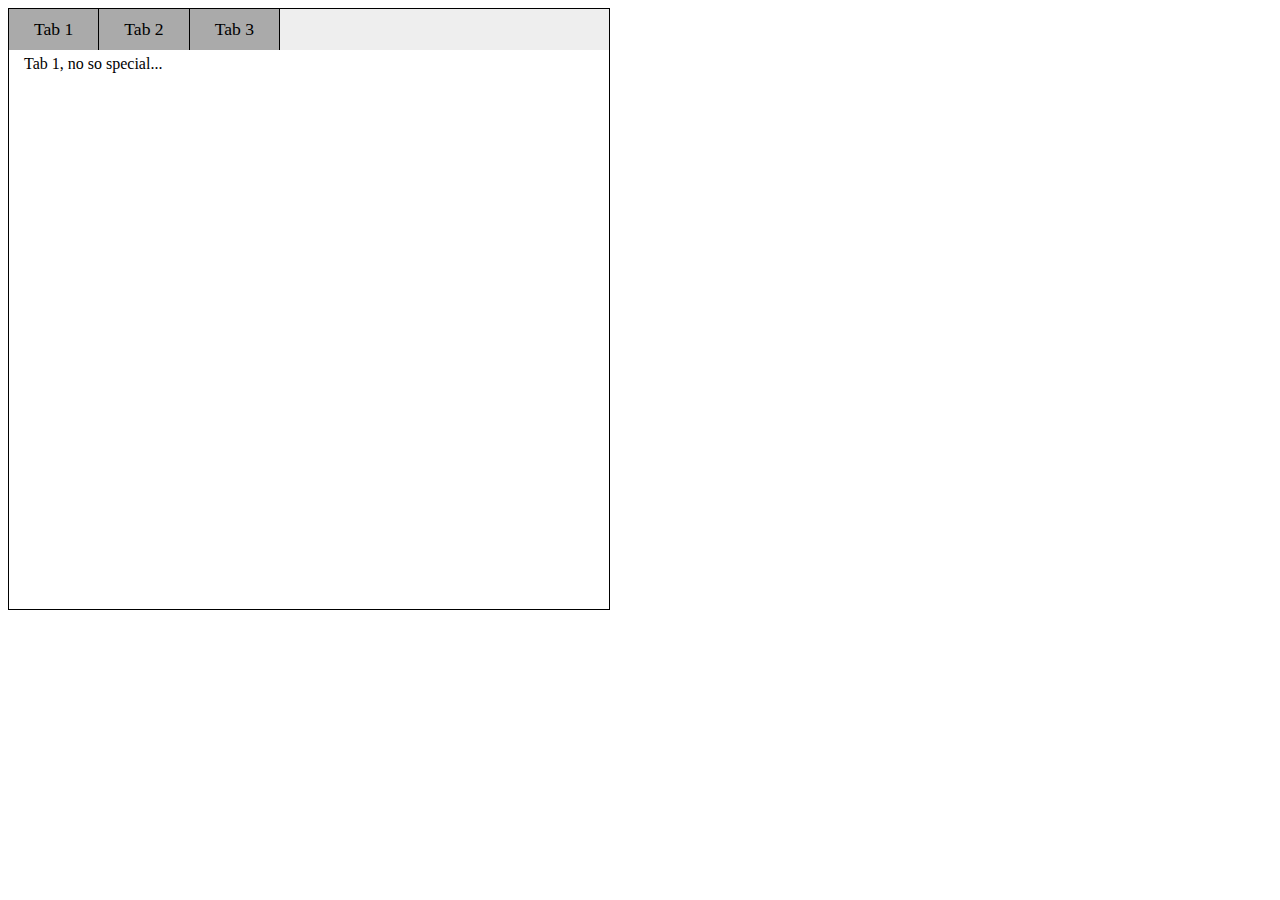
<file: Exams/JS_UI_DOM/Task-3_Tabs/task/sample.html>
<html lang="en">

<head>
    <meta charset="UTF-8">
    <meta name="viewport" content="width=device-width, initial-scale=1.0">
    <meta http-equiv="X-UA-Compatible" content="ie=edge">
    <link rel="stylesheet" href="css/tabs.css">
    <title>Document</title>
</head>

<body>
    <div id="tabs">
        <div class="tabs-control">
            <ul class="list list-titles">
                <li class="list-item">
                    <label for="tab-1" class="title">Tab 1</label>
                </li>
                <li class="list-item">
                    <label for="tab-2" class="title">Tab 2</label>
                </li>
                <li class="list-item">
                    <label for="tab-3" class="title">Tab 3</label>
                </li>
            </ul>
            <ul class="list list-contents">
                <li class="list-item">

                    <input class="tab-content-toggle" id="tab-1" name="tab-toggles" checked="checked/" type="radio">
                    <div class="content">
                        Tab 1, no so special...
                    </div>
                </li>
                <li class="list-item">
                    <input class="tab-content-toggle" id="tab-2" name="tab-toggles" type="radio">
                    <div class="content">
                        <p>Some text in a p</p><a href="#">a link</a>
                    </div>
                </li>
                <li class="list-item">
                    <input class="tab-content-toggle" id="tab-3" name="tab-toggles" type="radio">
                    <div class="content">
                        <strong>And a list</strong>
                        <ul>
                            <li>Just</li>
                            <li>a</li>
                            <li>regular</li>
                            <li>list</li>
                        </ul>
                    </div>
                </li>
            </ul>
        </div>
    </div>
</body>

</html>
</file>
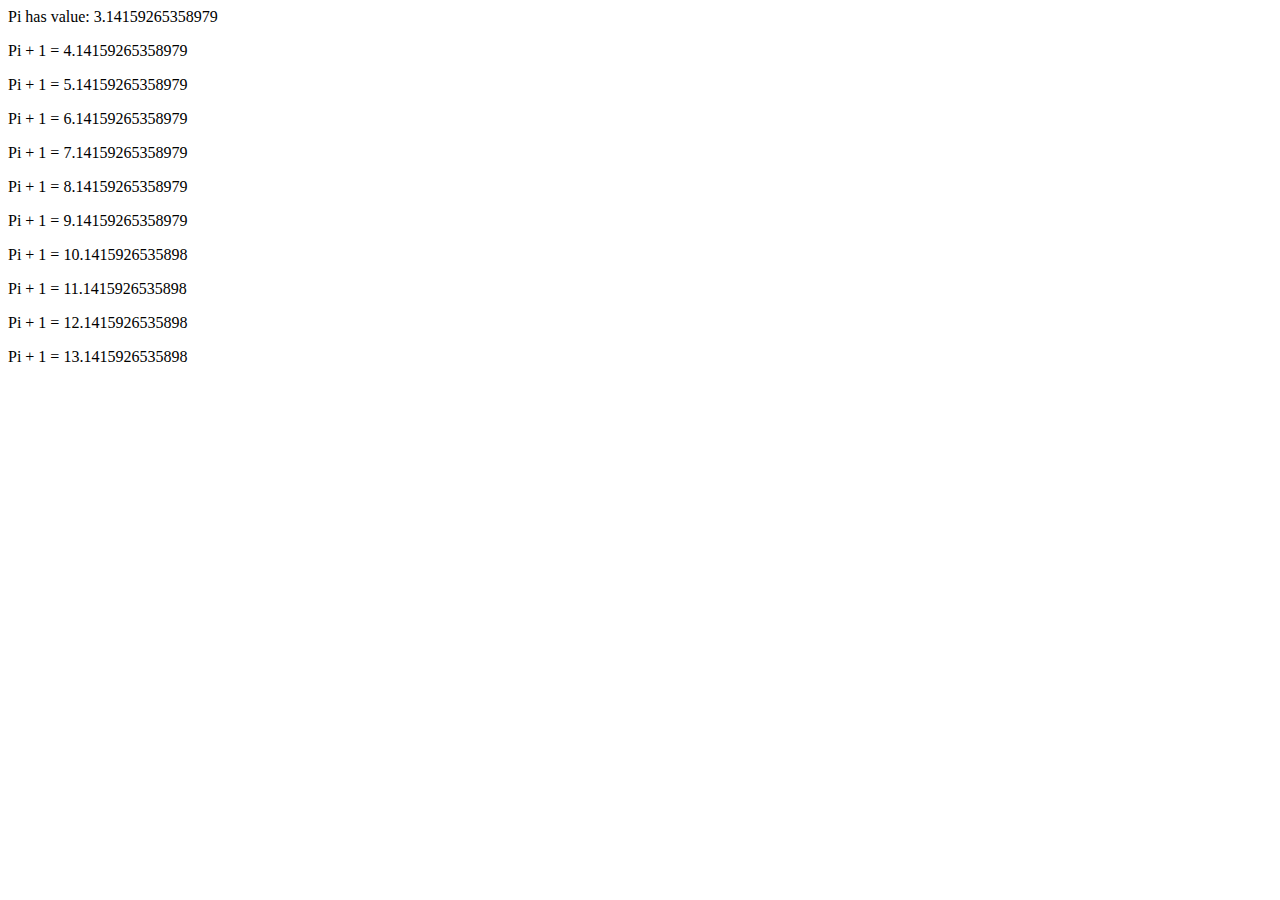
<file: HomeWork/HQC-2/04.DevelopmentTools/02_T4Template/SimpleMathTemplate.html>
﻿<html>
<head>
<title>Simple Math</title>
</head>
<body>
<p>Pi has value: 3.14159265358979</p>
    <p>Pi + 1 = 4.14159265358979</p>
    <p>Pi + 1 = 5.14159265358979</p>
    <p>Pi + 1 = 6.14159265358979</p>
    <p>Pi + 1 = 7.14159265358979</p>
    <p>Pi + 1 = 8.14159265358979</p>
    <p>Pi + 1 = 9.14159265358979</p>
    <p>Pi + 1 = 10.1415926535898</p>
    <p>Pi + 1 = 11.1415926535898</p>
    <p>Pi + 1 = 12.1415926535898</p>
    <p>Pi + 1 = 13.1415926535898</p>
        
</body>
</html>
</file>
<file: Exams/JS_UI_DOM/Task-1_Item-lists/task/css/main.css>
.column-container {
	width: 500px;
	height: 400px;
	border: solid 1px black;
	overflow-y: auto;
}

.select {
	padding: 20px;
	border-bottom: solid 1px black;
}

.column {
	width: 50%;
	float: left;
	font-size: 20px;
}

.entry {
	padding: 5px;
	cursor: pointer;
}

.entry:hover {
	background-color: lightgray;
}

.delete {
	float: right;
	color: red;
	visibility: hidden;
	margin-right: 5px;
}

.entry:hover .delete {
	visibility: visible;
}
</file>
<file: Exams/JS_UI_DOM/Task-2_Spreadsheet/task/css/main.css>
.spreadsheet-table {
	border-spacing: 0;
	-webkit-touch-callout: none;
    -webkit-user-select: none;
    -khtml-user-select: none;
    -moz-user-select: none;
    -ms-user-select: none;
    user-select: none;
}

.spreadsheet-item {
	width: 80px;
	height: 16px;
	border: solid 1px gray;
	cursor: pointer;
}

.spreadsheet-header {
	background-color: lightgray;
}

.spreadsheet-header.selected {
	color: white;
	background-color: darkgray;
}
.spreadsheet-cell.selected:not(.editing) {
	background-color: lightblue;
}

.spreadsheet-cell input {
	border: none;
	background-color: inherit;
	width: 100%;
	height: 100%;
	display: none;
}
.spreadsheet-cell span {
	width: 100%;
	height: 100%;
}
.spreadsheet-cell.editing input {
	display: initial;
}
.spreadsheet-cell.editing span {
	display: none;
}
</file>
<file: Exams/JS_UI_DOM/Task-3_Tabs/task/css/tabs.css>
.list {
    margin: 0;
    padding: 0;
    list-style-type: none;
    font-size: 0;
}

.list .list-item {
    margin: 0;
    padding: 0;
    font-size: 1rem
}

.tabs-control {
    height: 600px;
    width: 600px;
    display: inline-block;
    border: 1px solid black;
}

.list-titles {
    background: #eee
}

.list-titles .list-item {
    display: inline-block;
    background: #aaa;
    border-right: 1px solid black;
}

.title {
    display: inline-block;
    padding: 10px 25px;
    font-size: 1.1em
}

.title:hover {
    background-color: #777;
    color: white;
    cursor: pointer
}

.tab-content-toggle {
    display: none
}

.content {
    display: none;
    padding: 5px 15px;
}

.tab-content-toggle:checked+.content {
    display: block;
}
</file>
